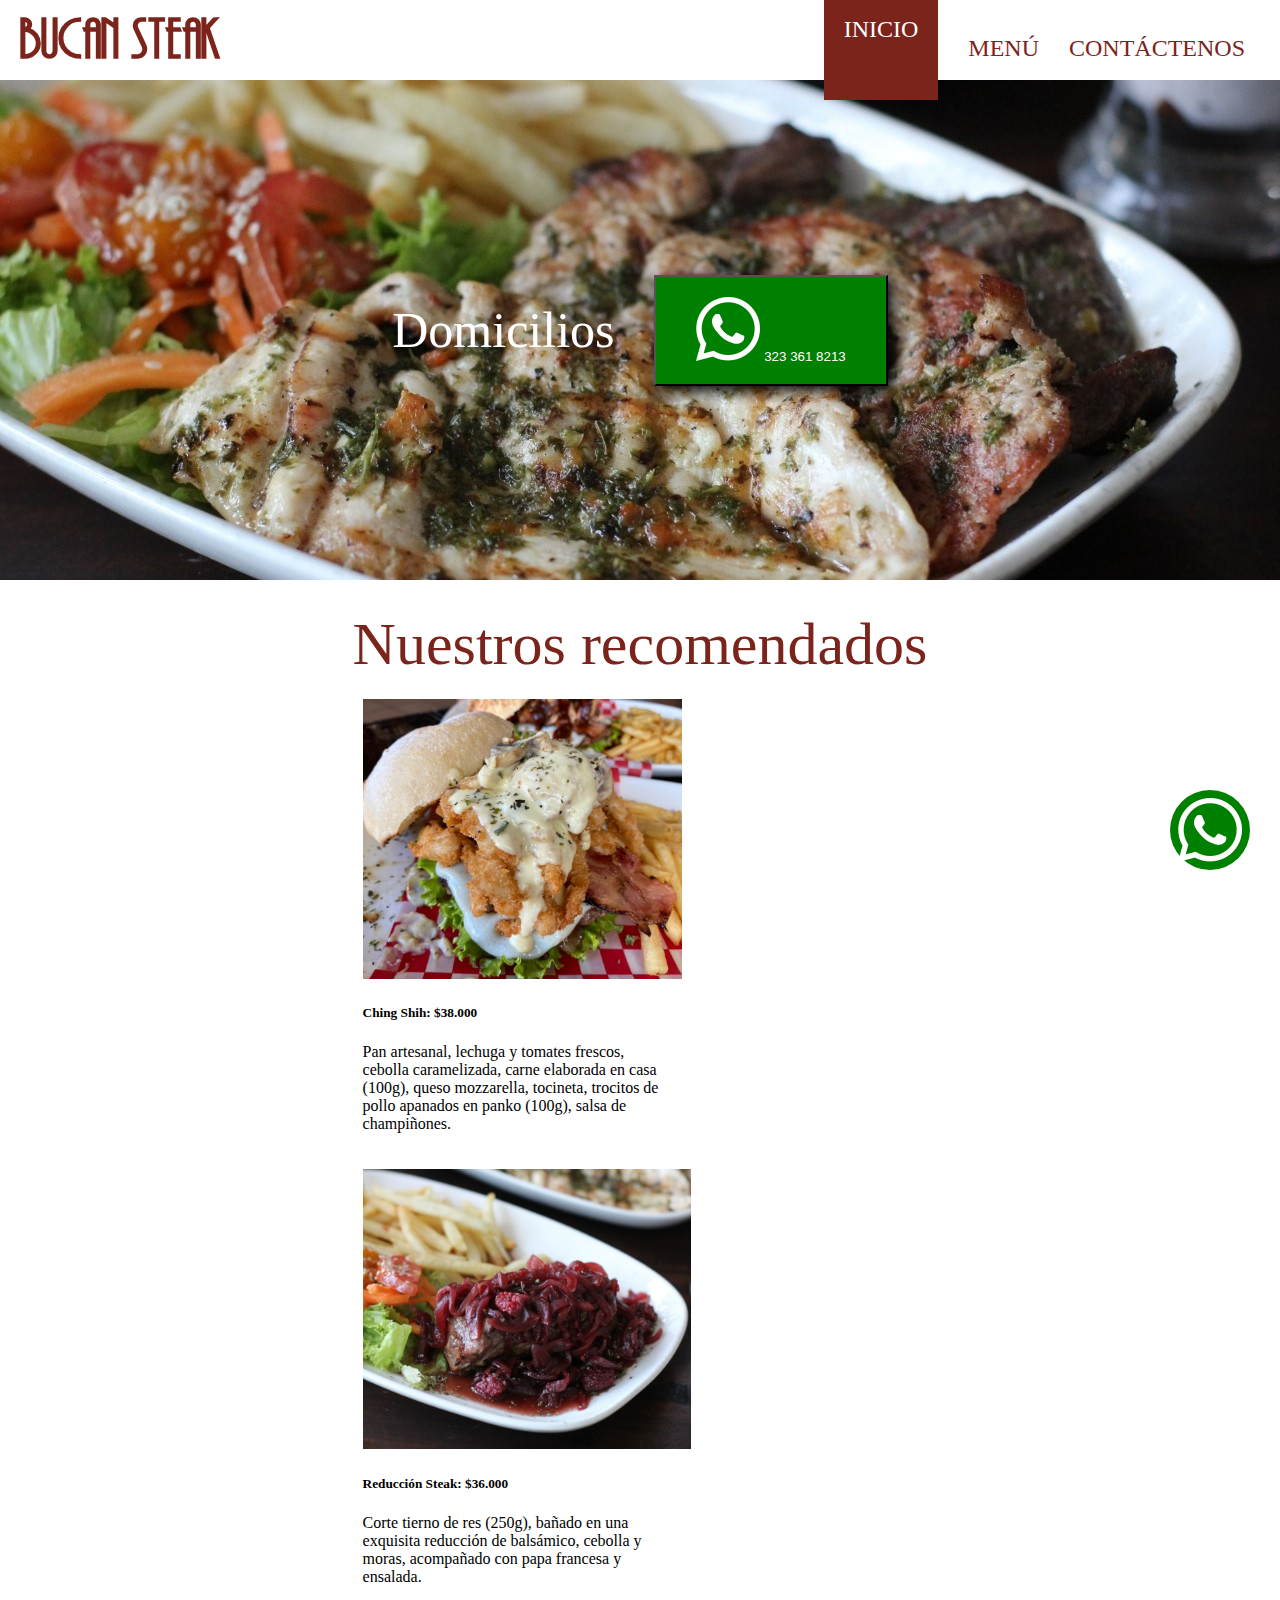
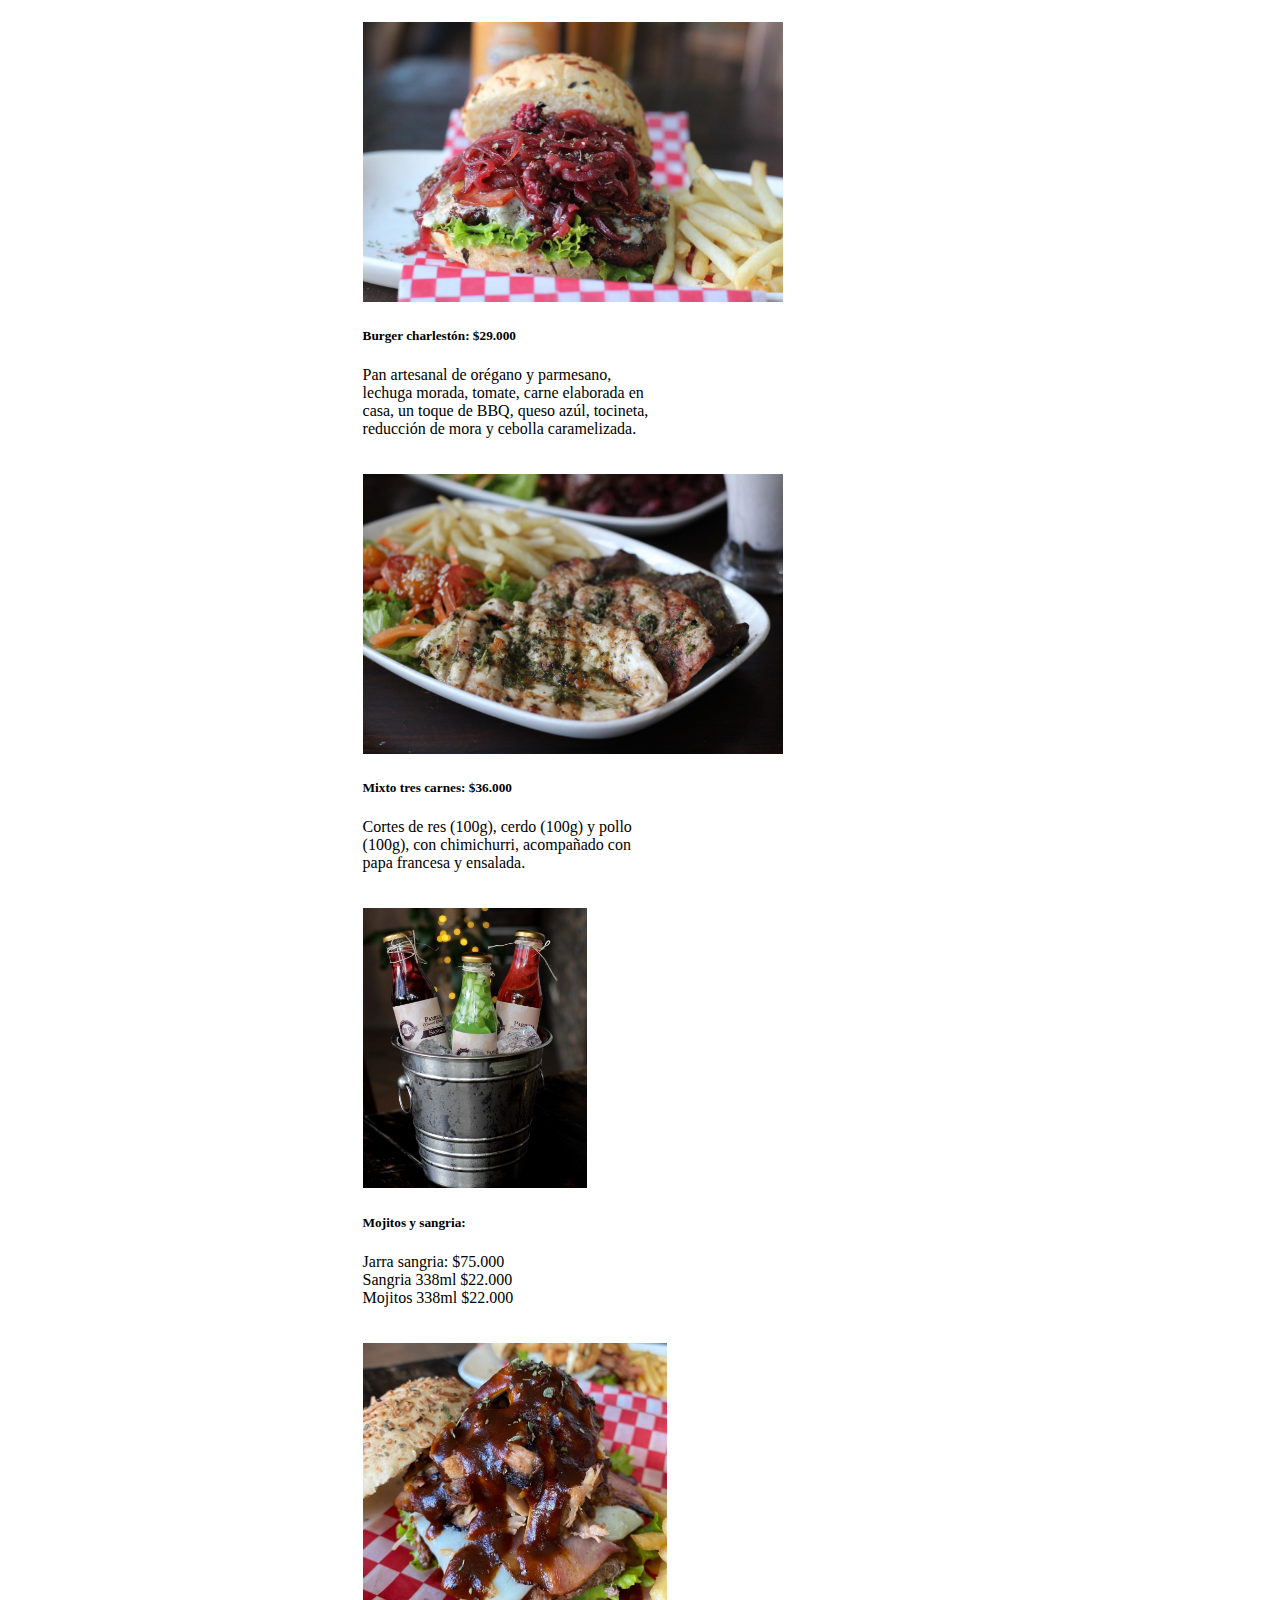
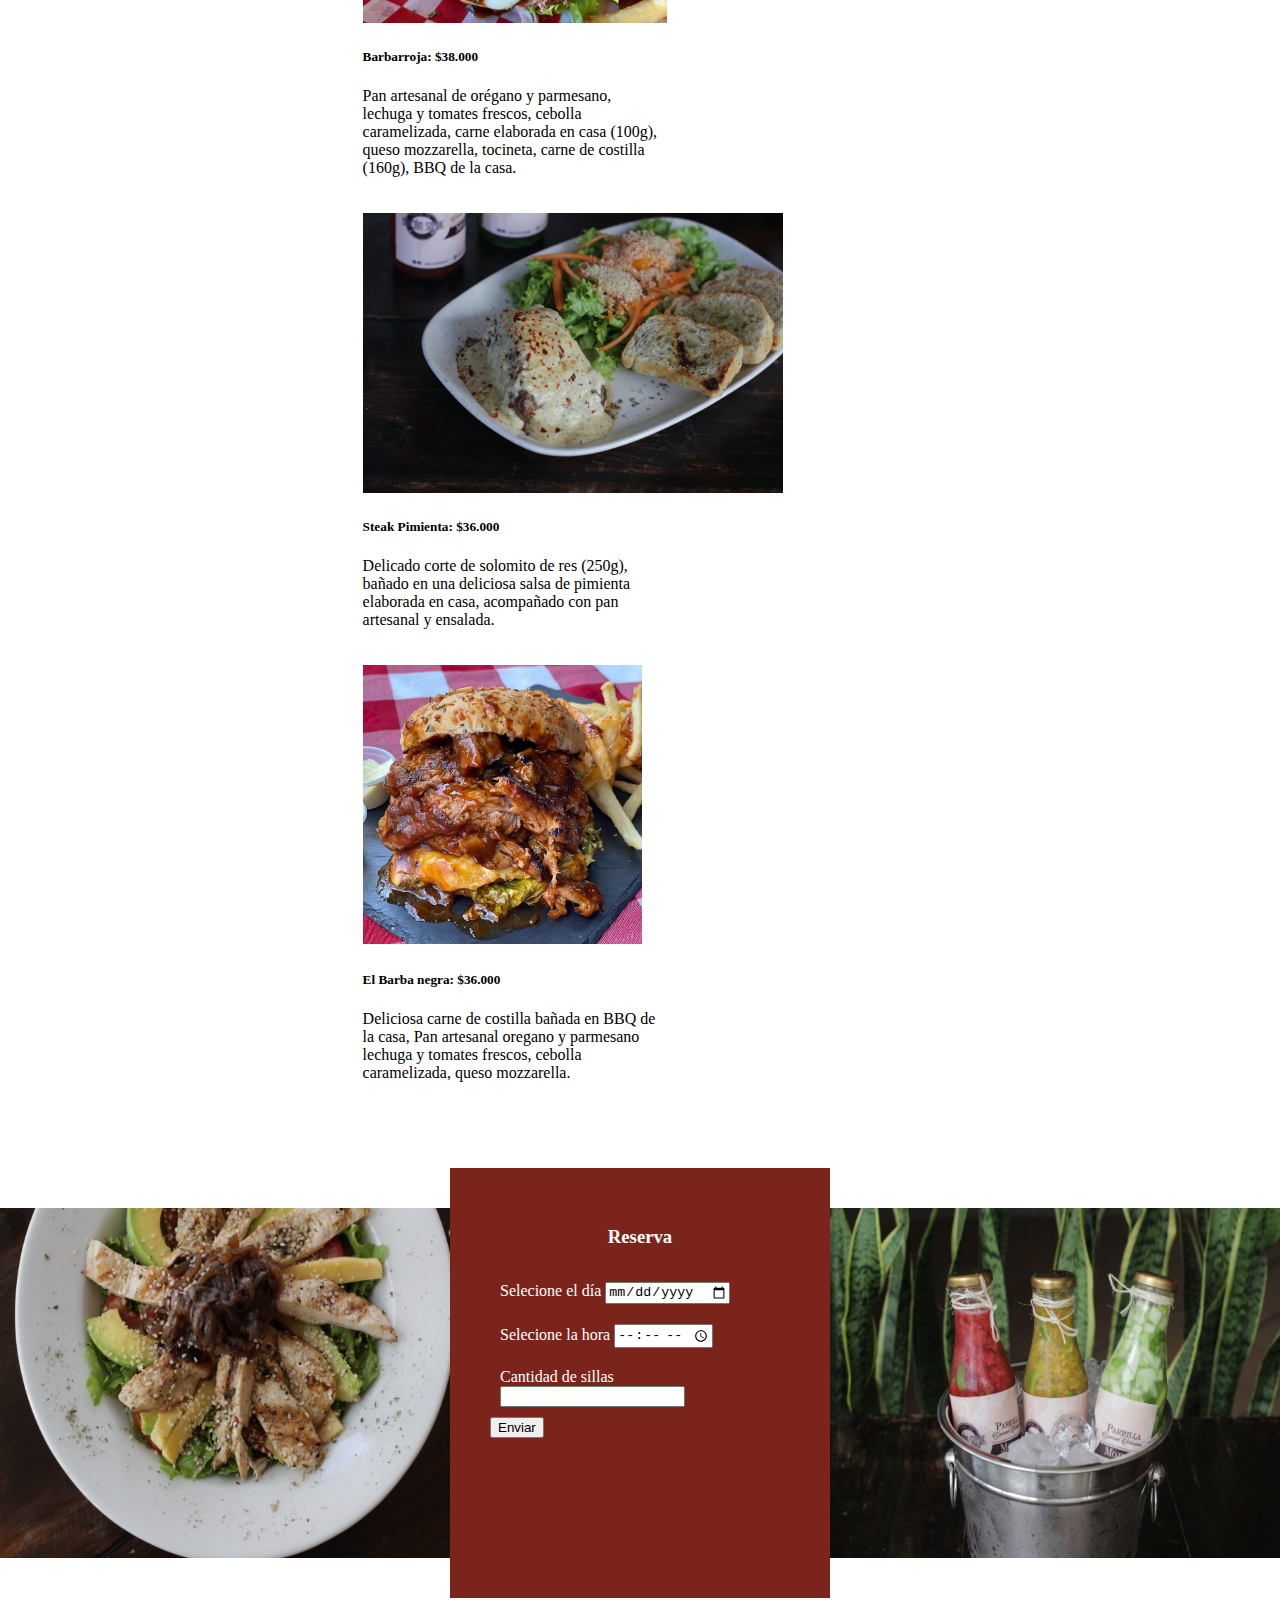
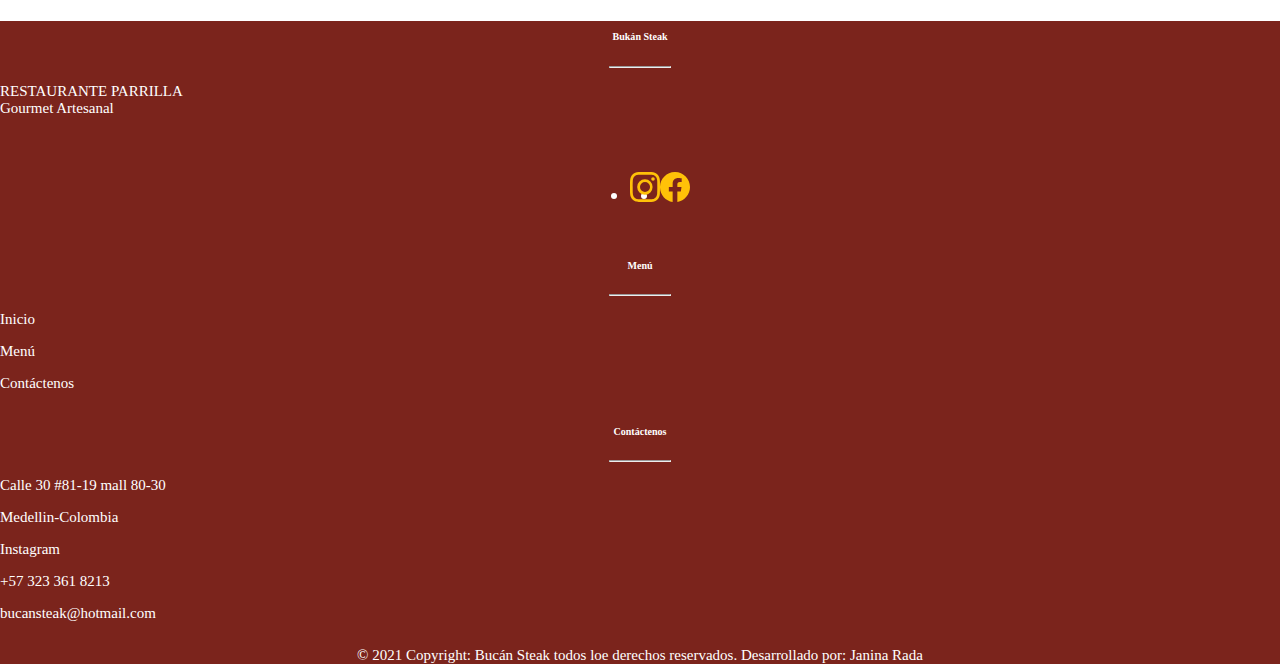
<file: index.html>
<!DOCTYPE html>
<html lang="es">

<head>
    <meta charset="UTF-8">
    <meta http-equiv="X-UA-Compatible" content="IE=edge">
    <meta name="viewport" content="width=device-width, initial-scale=1.0">
    <title>BucánSteak</title>
    <link href="https://cdn.jsdelivr.net/npm/bootstrap@5.1.3/dist/css/bootstrap.min.css" rel="stylesheet"
        integrity="sha384-1BmE4kWBq78iYhFldvKuhfTAU6auU8tT94WrHftjDbrCEXSU1oBoqyl2QvZ6jIW3" crossorigin="anonymous">

    <link rel="stylesheet" href="css/style.css">
</head>

<body>
    <header>
        <img onclick="clickMenu()" class="menu-mobile" src="./img/menu.png">
        <h3 class="logo">bucan steak</h3>
        <ul class="menu">
            <li class="menu-active"><a href="index.html">Inicio</a></li>
            <li><a href="menu.html">Menú</a></li>
            <li><a href="contacto.html">Contáctenos</a></li>
        </ul>
    </header>
    <div class="menu-mobile-options hide" id="menu-mobile">
        <ul>
            <li><a href="index.html">Inicio</a></li>
            <li><a href="menu.html">Menú</a></li>
            <li><a href="contacto.html">Contáctenos</a></li>
        </ul>
    </div>
    <section class="banner">
        <h3>Domicilios</h3>
        <button class="botonWhatsapp" onclick="domicilio()" href="">
            <img src="img/whatsapp.png" alt=""> 323 361 8213</button>
    </section>
    <div class="buttonWhatsapp" onclick="domicilio()" href="">
        
        <img  src="img/whatsapp.png" alt="">
    
</div>  

    <section class="container ">

        <div class="row">
            <h3 class="sub">Nuestros recomendados</h3>
            <div class="col-md-3 col-sm-12">
                <div class="card h-100">
                    <img src="img/img16.jpg" class="card-img-top" alt="...">
                    <div class="card-body">
                        <h5 class="card-title">Ching Shih: $38.000</h5>
                        <p class="card-text">Pan artesanal, lechuga y tomates frescos, cebolla caramelizada, carne
                            elaborada en casa (100g), queso mozzarella, tocineta, trocitos de pollo apanados en panko
                            (100g), salsa de champiñones.</p>
                    </div>
                </div>
            </div>
            <div class="col-md-3 col-sm-12">
                <div class="card h-100">
                    <img src="img/img13.jpg" class="card-img-top" alt="...">
                    <div class="card-body">
                        <h5 class="card-title">Reducción Steak: $36.000</h5>
                        <p class="card-text">Corte tierno de res (250g), bañado en una exquisita reducción de balsámico,
                            cebolla y moras, acompañado con papa francesa y ensalada.</p>
                    </div>
                </div>
            </div>
            <div class="col-md-3 col-sm-12">
                <div class="card h-100">
                    <img src="img/img4.jpg" class="card-img-top" alt="...">
                    <div class="card-body">
                        <h5 class="card-title">Burger charlestón: $29.000</h5>
                        <p class="card-text">Pan artesanal de orégano y parmesano, lechuga morada, tomate, carne
                            elaborada en casa, un toque de BBQ, queso azúl, tocineta, reducción de mora y cebolla
                            caramelizada. </p>
                    </div>
                </div>
            </div>
            <div class="col-md-3 col-sm-12">
                <div class="card h-100">
                    <img src="img/img7.jpg" class="card-img-top" alt="...">
                    <div class="card-body">
                        <h5 class="card-title">Mixto tres carnes: $36.000</h5>
                        <p class="card-text">Cortes de res (100g), cerdo (100g) y pollo (100g), con chimichurri,
                            acompañado con papa francesa y ensalada. </p>
                    </div>
                </div>
            </div>
            <div class="col-md-3 col-sm-12">
                <div class="card h-100">
                    <img src="img/img8.jpg" class="card-img-top" alt="...">
                    <div class="card-body">
                        <h5 class="card-title">Mojitos y sangria:</h5>
                        <p class="card-text">
                            Jarra sangria: $75.000 <br>
                            Sangria 338ml $22.000 <br>
                            Mojitos 338ml $22.000 <br>
                        </p>
                    </div>
                </div>
            </div>
            <div class="col-md-3 col-sm-12">
                <div class="card h-100">
                    <img src="img/img17.jpg" class="card-img-top" alt="...">
                    <div class="card-body">
                        <h5 class="card-title">Barbarroja: $38.000</h5>
                        <p class="card-text">Pan artesanal de orégano y parmesano, lechuga y tomates frescos, cebolla
                            caramelizada, carne elaborada en casa (100g), queso mozzarella, tocineta, carne de costilla
                            (160g), BBQ de la casa. </p>
                    </div>
                </div>
            </div>
            <div class="col-md-3 col-sm-12">
                <div class="card h-100">
                    <img src="img/img1.jpg" class="card-img-top" alt="...">
                    <div class="card-body">
                        <h5 class="card-title">Steak Pimienta: $36.000</h5>
                        <p class="card-text">Delicado corte de solomito de res (250g), bañado en una deliciosa salsa de
                            pimienta elaborada en casa, acompañado con pan artesanal y ensalada. </p>
                    </div>
                </div>
            </div>
            <div class="col-md-3 col-sm-12">
                <div class="card h-100">
                    <img src="img/img12.jpg" class="card-img-top" alt="...">
                    <div class="card-body">
                        <h5 class="card-title">El Barba negra: $36.000</h5>
                        <p class="card-text">Deliciosa carne de costilla bañada en BBQ de la casa, Pan artesanal oregano
                            y parmesano lechuga y tomates frescos, cebolla caramelizada, queso mozzarella.</p>
                    </div>
                </div>
            </div>
        </div>
    </section>
    

    <section class="cuadroDomicilio">
        <img class="imagen-domicilio" src="img/cook_01.jpg" alt="">
        <div class="cuadro ">
            <h3 class="reserva">Reserva</h3>
            <div class="row input">
                <label class="col-md-5" for="date">Selecione el día</label>
                <input class="col-md-7" type="date" id="date" class="">
            </div>
            <div class="row input">
                <label class="col-md-5" for="date">Selecione la hora</label>
                <input class="col-md-7" type="time" id="time" class="">
            </div>
            <div class="row input">
                <label class="col-md-5" for="number">Cantidad de sillas</label>
                <input class="col-md-7" type="number" id="number" class="">
            </div>
            <button onclick="enviarReserva()" class=" enviar btn btn-outline-warning btn-lg">Enviar</button>
        </div>
        <img class="imagen-domicilio" src="img/cook_02.jpg" alt="">
    </section>



   <!-- Footer -->
<footer class=" font-small ">  
    
    <div class=" text-center text-md-left mt-5">
  
      
      <div class=" row mt-3">
  
        
        <div class=" col-md-4 col-lg-4 col-xl-3 mx-auto mb-4">
  
          <!-- Content -->
          <h6 class=" container text-uppercase font-weight-bold">Bukán Steak</h6>
          <hr class="deep-purple accent-2 mb-4 mt-0 d-inline-block mx-auto" style="width: 60px;">
          <p>RESTAURANTE PARRILLA <BR> Gourmet Artesanal </p>
            <div class=" row container">
                <ul class=" redes container nav col-md-6 col-sm-12 justify-content-center list-unstyled d-flex">
                    
                    <li class="ms-3"><a class="" href="https://www.instagram.com/bucansteak/?hl=en"><svg class="bi" width="30" height="30">
                        <use xlink:href="#instagram" />  </svg></a></li>
                    <li class="ms-3"><a class="" href="https://es-la.facebook.com/BucanSteak/"><svg class="bi" width="30" height="30">
                        <use xlink:href="#facebook" /> </svg></a></li>
                    
                </ul>
            </div>        
  
        </div>       
  
        <!-- Grid column -->
        <div class=" menu-footer col-md-3 col-lg-2 col-xl-2 mx-auto mb-4">
  
          <!-- Links -->
          <h6 class="container text-uppercase font-weight-bold">Menú</h6>
          <hr class="deep-purple accent-2 mb-4 mt-0 d-inline-block mx-auto" style="width: 60px;">
          <p>
            <a href="index.html">Inicio</a>
          </p>
          <p>
            <a href="menu.html">Menú</a>
          </p>
          <p>
            <a href="contacto.html">Contáctenos</a>
          </p>  
        </div>
        
        <!-- Grid column -->
        <div class="  col-md-5 col-lg-3 col-xl-3 mx-auto mb-md-0 mb-4">
  
          <!-- Links -->
          <h6 class="container text-uppercase font-weight-bold">Contáctenos</h6>
          <hr class="deep-purple accent-2 mb-4 mt-0 d-inline-block mx-auto" style="width: 60px;">

          <p>
            <i class="fas fa-home mr-3"></i>Calle 30 #81-19 mall 80-30</p>
          <p>
            <i class="fas fa-home mr-3"></i>Medellin-Colombia</p>
          <p>
            <a  class="link" href="https://www.instagram.com/bucansteak/?hl=en">Instagram</a> </p>
            <p>
                <i class="fas fa-phone mr-3"></i> +57 323 361 8213</p>
          <p>
            <i class="fas fa-envelope mr-3"></i> bucansteak@hotmail.com</p>
        </div>     
  
      </div>  
    </div>  
  
    <!-- Copyright -->
    <div class="  container d-flex align-items-center">
     <div class="col-md-7 footer-copyright text-center py-3">© 2021 Copyright: Bucán Steak todos loe derechos reservados. Desarrollado por:
        <a class="link" href="#">  Janina Rada</a>     
    </div> 

   

   </div>  
  
  </footer>

  
 

    <svg xmlns="http://www.w3.org/2000/svg" style="display: none;">
        <symbol id="bootstrap" viewBox="0 0 118 94">
            <title>Bootstrap</title>
            <path fill-rule="evenodd" clip-rule="evenodd"
                d="M24.509 0c-6.733 0-11.715 5.893-11.492 12.284.214 6.14-.064 14.092-2.066 20.577C8.943 39.365 5.547 43.485 0 44.014v5.972c5.547.529 8.943 4.649 10.951 11.153 2.002 6.485 2.28 14.437 2.066 20.577C12.794 88.106 17.776 94 24.51 94H93.5c6.733 0 11.714-5.893 11.491-12.284-.214-6.14.064-14.092 2.066-20.577 2.009-6.504 5.396-10.624 10.943-11.153v-5.972c-5.547-.529-8.934-4.649-10.943-11.153-2.002-6.484-2.28-14.437-2.066-20.577C105.214 5.894 100.233 0 93.5 0H24.508zM80 57.863C80 66.663 73.436 72 62.543 72H44a2 2 0 01-2-2V24a2 2 0 012-2h18.437c9.083 0 15.044 4.92 15.044 12.474 0 5.302-4.01 10.049-9.119 10.88v.277C75.317 46.394 80 51.21 80 57.863zM60.521 28.34H49.948v14.934h8.905c6.884 0 10.68-2.772 10.68-7.727 0-4.643-3.264-7.207-9.012-7.207zM49.948 49.2v16.458H60.91c7.167 0 10.964-2.876 10.964-8.281 0-5.406-3.903-8.178-11.425-8.178H49.948z">
            </path>
        </symbol>
        <symbol id="facebook" viewBox="0 0 16 16">
            <path
                d="M16 8.049c0-4.446-3.582-8.05-8-8.05C3.58 0-.002 3.603-.002 8.05c0 4.017 2.926 7.347 6.75 7.951v-5.625h-2.03V8.05H6.75V6.275c0-2.017 1.195-3.131 3.022-3.131.876 0 1.791.157 1.791.157v1.98h-1.009c-.993 0-1.303.621-1.303 1.258v1.51h2.218l-.354 2.326H9.25V16c3.824-.604 6.75-3.934 6.75-7.951z" />
        </symbol>
        <symbol id="instagram" viewBox="0 0 16 16">
            <path
                d="M8 0C5.829 0 5.556.01 4.703.048 3.85.088 3.269.222 2.76.42a3.917 3.917 0 0 0-1.417.923A3.927 3.927 0 0 0 .42 2.76C.222 3.268.087 3.85.048 4.7.01 5.555 0 5.827 0 8.001c0 2.172.01 2.444.048 3.297.04.852.174 1.433.372 1.942.205.526.478.972.923 1.417.444.445.89.719 1.416.923.51.198 1.09.333 1.942.372C5.555 15.99 5.827 16 8 16s2.444-.01 3.298-.048c.851-.04 1.434-.174 1.943-.372a3.916 3.916 0 0 0 1.416-.923c.445-.445.718-.891.923-1.417.197-.509.332-1.09.372-1.942C15.99 10.445 16 10.173 16 8s-.01-2.445-.048-3.299c-.04-.851-.175-1.433-.372-1.941a3.926 3.926 0 0 0-.923-1.417A3.911 3.911 0 0 0 13.24.42c-.51-.198-1.092-.333-1.943-.372C10.443.01 10.172 0 7.998 0h.003zm-.717 1.442h.718c2.136 0 2.389.007 3.232.046.78.035 1.204.166 1.486.275.373.145.64.319.92.599.28.28.453.546.598.92.11.281.24.705.275 1.485.039.843.047 1.096.047 3.231s-.008 2.389-.047 3.232c-.035.78-.166 1.203-.275 1.485a2.47 2.47 0 0 1-.599.919c-.28.28-.546.453-.92.598-.28.11-.704.24-1.485.276-.843.038-1.096.047-3.232.047s-2.39-.009-3.233-.047c-.78-.036-1.203-.166-1.485-.276a2.478 2.478 0 0 1-.92-.598 2.48 2.48 0 0 1-.6-.92c-.109-.281-.24-.705-.275-1.485-.038-.843-.046-1.096-.046-3.233 0-2.136.008-2.388.046-3.231.036-.78.166-1.204.276-1.486.145-.373.319-.64.599-.92.28-.28.546-.453.92-.598.282-.11.705-.24 1.485-.276.738-.034 1.024-.044 2.515-.045v.002zm4.988 1.328a.96.96 0 1 0 0 1.92.96.96 0 0 0 0-1.92zm-4.27 1.122a4.109 4.109 0 1 0 0 8.217 4.109 4.109 0 0 0 0-8.217zm0 1.441a2.667 2.667 0 1 1 0 5.334 2.667 2.667 0 0 1 0-5.334z" />
        </symbol>
        <symbol id="twitter" viewBox="0 0 16 16">
            <path
                d="M5.026 15c6.038 0 9.341-5.003 9.341-9.334 0-.14 0-.282-.006-.422A6.685 6.685 0 0 0 16 3.542a6.658 6.658 0 0 1-1.889.518 3.301 3.301 0 0 0 1.447-1.817 6.533 6.533 0 0 1-2.087.793A3.286 3.286 0 0 0 7.875 6.03a9.325 9.325 0 0 1-6.767-3.429 3.289 3.289 0 0 0 1.018 4.382A3.323 3.323 0 0 1 .64 6.575v.045a3.288 3.288 0 0 0 2.632 3.218 3.203 3.203 0 0 1-.865.115 3.23 3.23 0 0 1-.614-.057 3.283 3.283 0 0 0 3.067 2.277A6.588 6.588 0 0 1 .78 13.58a6.32 6.32 0 0 1-.78-.045A9.344 9.344 0 0 0 5.026 15z" />
        </symbol>
    </svg>

    <script src="./js/app.js"></script>
</body>

</html>
</file>
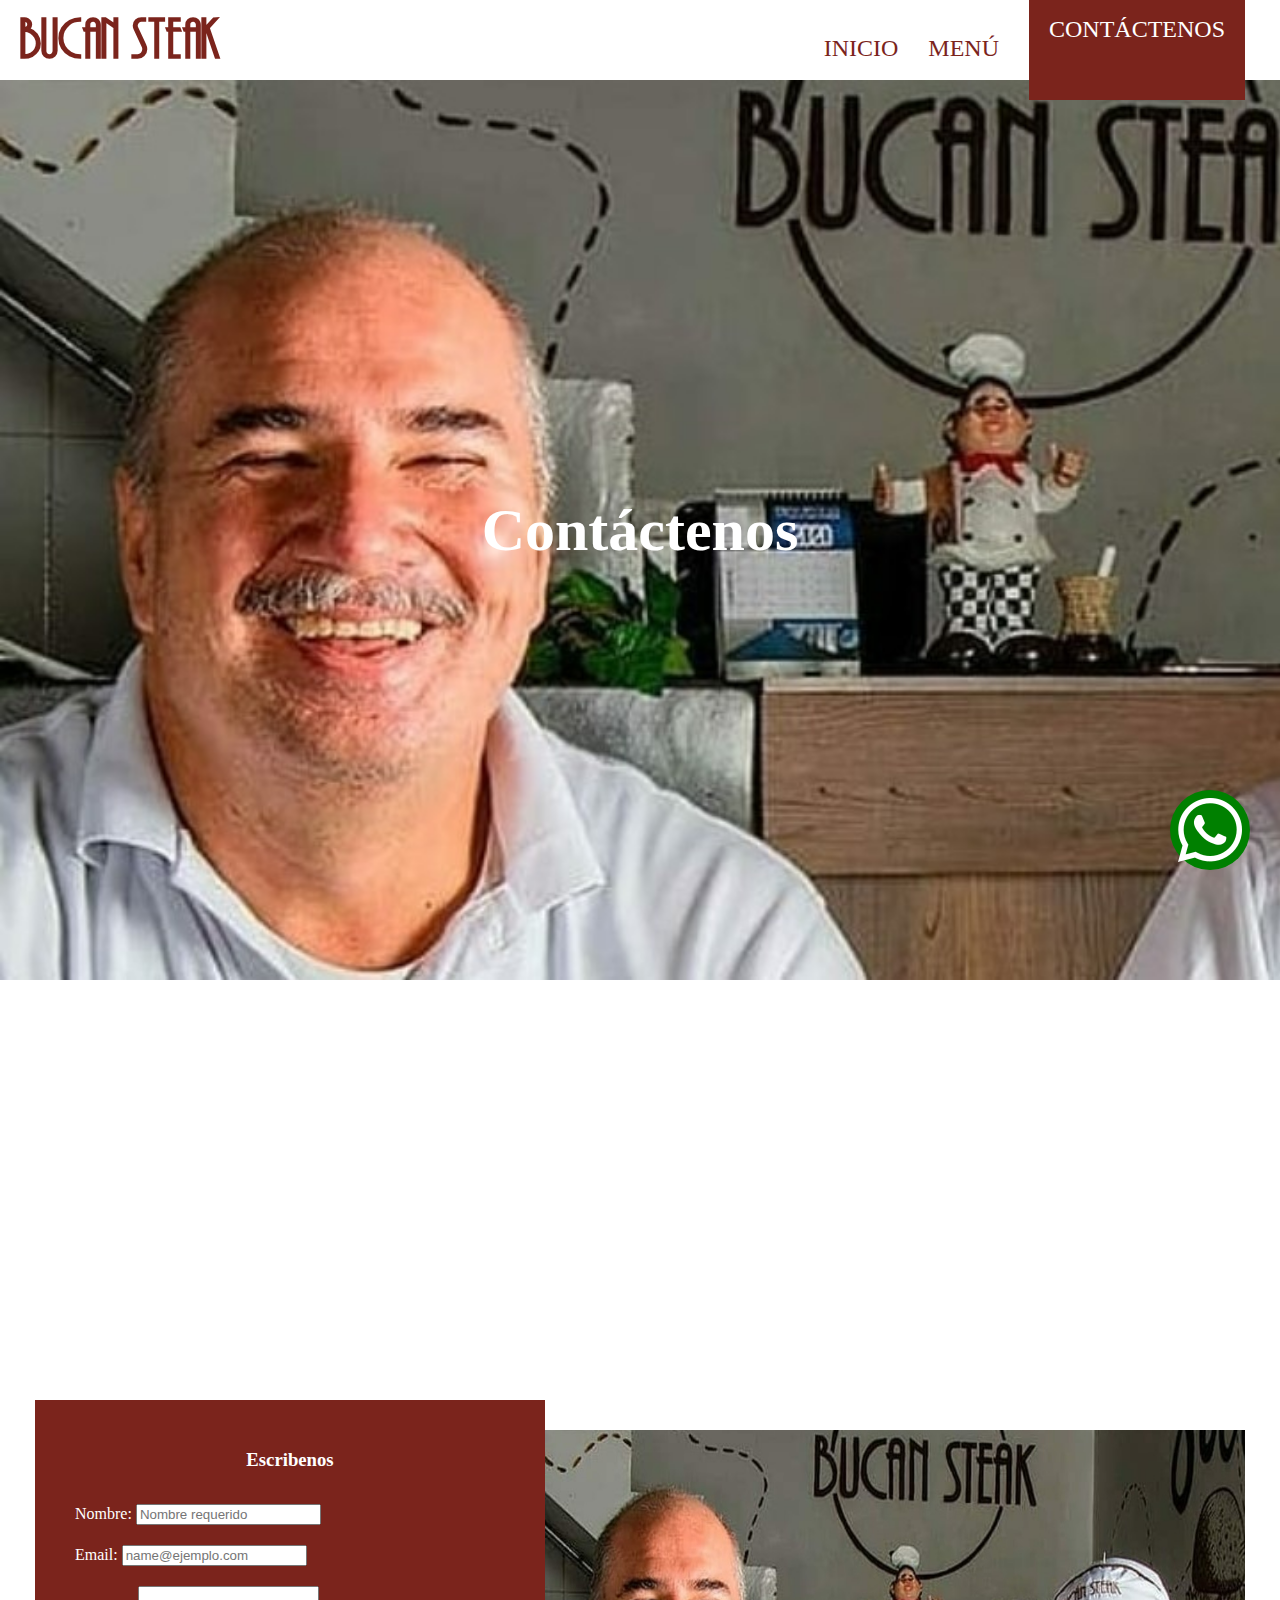
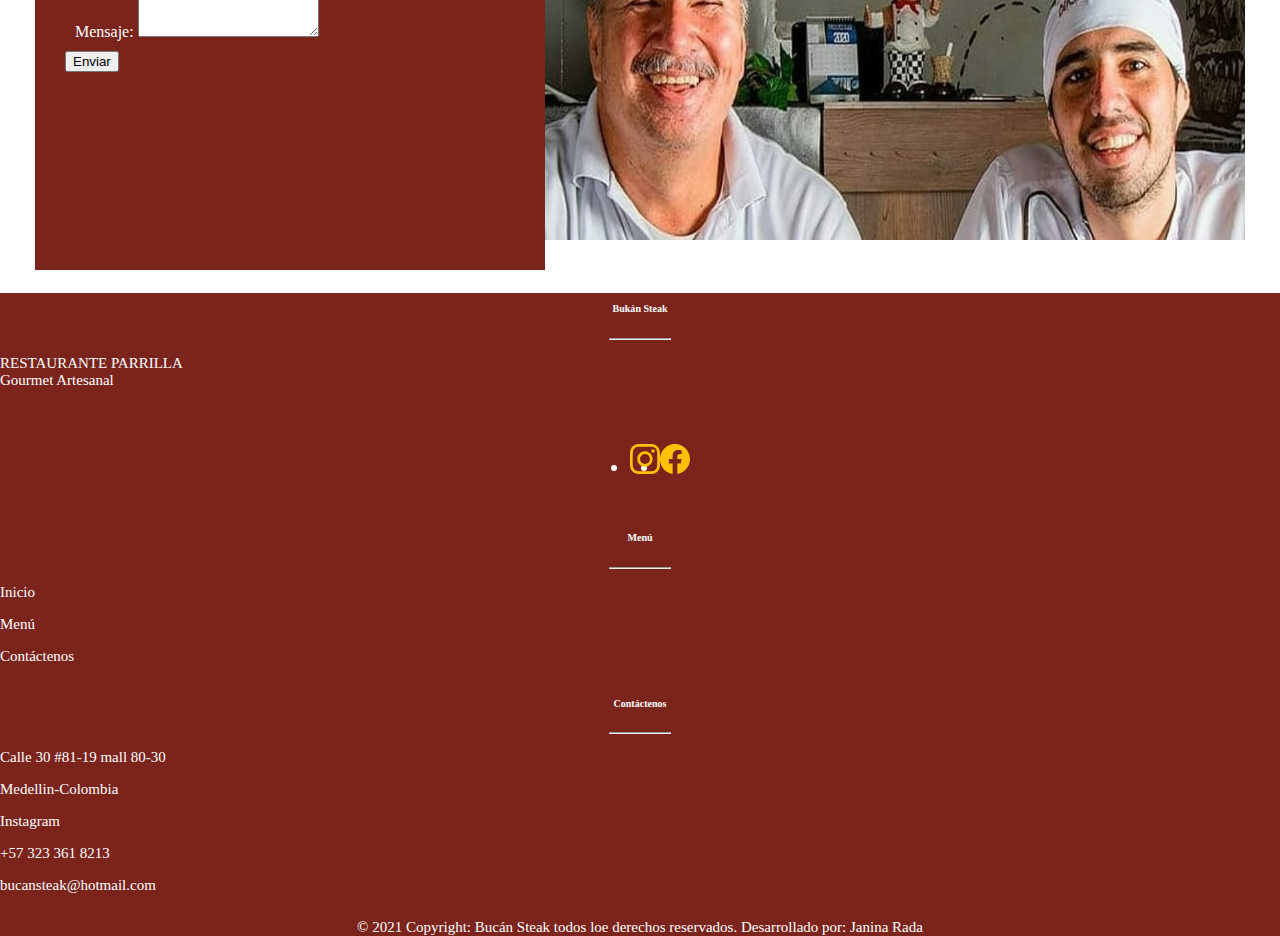
<file: contacto.html>
<!DOCTYPE html>
<html lang="es">

<head>
    <meta charset="UTF-8">
    <meta http-equiv="X-UA-Compatible" content="IE=edge">
    <meta name="viewport" content="width=device-width, initial-scale=1.0">
    <title>BucánSteak</title>
    <link href="https://cdn.jsdelivr.net/npm/bootstrap@5.1.3/dist/css/bootstrap.min.css" rel="stylesheet"
        integrity="sha384-1BmE4kWBq78iYhFldvKuhfTAU6auU8tT94WrHftjDbrCEXSU1oBoqyl2QvZ6jIW3" crossorigin="anonymous">

    <link rel="stylesheet" href="css/style.css">
</head>

<body>

    <header>
        <img onclick="clickMenu()" class="menu-mobile" src="./img/menu.png">
        <h3 class="logo">bucan steak</h3>
        <ul class="menu">
            <li><a href="index.html">Inicio</a></li>
            <li><a href="menu.html">Menú</a></li>
            <li class="menu-active"><a href="contacto.html">Contáctenos</a></li>
        </ul>
    </header>
    <div class="menu-mobile-options hide" id="menu-mobile">
        <ul >
            <li><a href="index.html">Inicio</a></li>
            <li><a href="menu.html">Menú</a></li>
            <li><a href="contacto.html">Contáctenos</a></li>
        </ul>
    </div>

    <section class="banner-contactenos">
        <h3>Contáctenos</h3>     
    </section>
    <div class=""></div>
    <div class="buttonWhatsapp" onclick="domicilio()" href="">
        
            <img  src="img/whatsapp.png" alt="">
        
    </div>  

    <iframe class="col-12 col-md-9 container" src="https://www.google.com/maps/embed?pb=!1m18!1m12!1m3!1d3250.5639897151136!2d-75.60361465223907!3d6.230898749867439!2m3!1f0!2f0!3f0!3m2!1i1024!2i768!4f13.1!3m3!1m2!1s0x8e44299488afef65%3A0x7e99f890b10b48e1!2sMall%2080-30!5e0!3m2!1sen!2sco!4v1636469351516!5m2!1sen!2sco" width="100%" height="350" style="border:0;" allowfullscreen="" loading="lazy"></iframe>

    <div class="w-100 mb-4"></div>

    <section class="contacto">             
     <div class="form-contactos">
        <h3 class="reserva" >Escribenos</h3> 
        <div class="row input">
            <label class="col-md-5"  for="formGroupExampleInput">Nombre:</label>
            <input class="col-md-7" type="text" id="nombre" placeholder="Nombre requerido">
        </div>
        <div class="row input">
            <label class="col-md-5" for="exampleFormControlInput1">Email:</label>
            <input class="col-md-7" type="email" id="email" placeholder="name@ejemplo.com">
        </div>            
        <div class="row input">
            <label class="col-md-5" for="exampleFormControlTextarea1">Mensaje:</label>
            <textarea class="col-md-7"  id="dejarMensajes" rows="3"></textarea>
        </div>
        <button onclick="contacto()" class=" enviar btn btn-outline-warning btn-lg">Enviar</button>
     </div>
     <img class="contactos-img" src="img/banner-contacto.jpg" alt=""> 
        
    </section>

    <div class="w-100 mb-4"></div>      

    <footer class=" font-small ">  
    
        <div class=" text-center text-md-left mt-5">
      
          
          <div class=" row mt-3">
      
            
            <div class=" col-md-4 col-lg-4 col-xl-3 mx-auto mb-4">
      
              <!-- Content -->
              <h6 class=" container text-uppercase font-weight-bold">Bukán Steak</h6>
              <hr class="deep-purple accent-2 mb-4 mt-0 d-inline-block mx-auto" style="width: 60px;">
              <p>RESTAURANTE PARRILLA <BR> Gourmet Artesanal </p>
                <div class=" row container">
                    <ul class=" redes container nav col-md-6 col-sm-12 justify-content-center list-unstyled d-flex">
                        
                        <li class="ms-3"><a class="" href="https://www.instagram.com/bucansteak/?hl=en"><svg class="bi" width="30" height="30">
                            <use xlink:href="#instagram" />  </svg></a></li>
                        <li class="ms-3"><a class="" href="https://es-la.facebook.com/BucanSteak/"><svg class="bi" width="30" height="30">
                            <use xlink:href="#facebook" /> </svg></a></li>
                        
                    </ul>
                </div>        
      
            </div>       
      
            <!-- Grid column -->
            <div class=" menu-footer col-md-3 col-lg-2 col-xl-2 mx-auto mb-4">
      
              <!-- Links -->
              <h6 class="container text-uppercase font-weight-bold">Menú</h6>
              <hr class="deep-purple accent-2 mb-4 mt-0 d-inline-block mx-auto" style="width: 60px;">
              <p>
                <a href="index.html">Inicio</a>
              </p>
              <p>
                <a href="menu.html">Menú</a>
              </p>
              <p>
                <a href="contacto.html">Contáctenos</a>
              </p>  
            </div>
            
            <!-- Grid column -->
            <div class="  col-md-5 col-lg-3 col-xl-3 mx-auto mb-md-0 mb-4">
      
              <!-- Links -->
              <h6 class="container text-uppercase font-weight-bold">Contáctenos</h6>
              <hr class="deep-purple accent-2 mb-4 mt-0 d-inline-block mx-auto" style="width: 60px;">
    
              <p>
                <i class="fas fa-home mr-3"></i>Calle 30 #81-19 mall 80-30</p>
              <p>
                <i class="fas fa-home mr-3"></i>Medellin-Colombia</p>
              <p>
                <a  class="link" href="https://www.instagram.com/bucansteak/?hl=en">Instagram</a> </p>
                <p>
                    <i class="fas fa-phone mr-3"></i> +57 323 361 8213</p>
              <p>
                <i class="fas fa-envelope mr-3"></i> bucansteak@hotmail.com</p>
            </div>     
      
          </div>  
        </div>  
      
        <!-- Copyright -->
        <div class="  container d-flex align-items-center">
         <div class="col-md-7 footer-copyright text-center py-3">© 2021 Copyright: Bucán Steak todos loe derechos reservados. Desarrollado por:
            <a class="link" href="#">  Janina Rada</a>     
        </div> 
    
       
    
       </div>  
      
      </footer>

    <svg xmlns="http://www.w3.org/2000/svg" style="display: none;">
        <symbol id="bootstrap" viewBox="0 0 118 94">
            <title>Bootstrap</title>
            <path fill-rule="evenodd" clip-rule="evenodd"
                d="M24.509 0c-6.733 0-11.715 5.893-11.492 12.284.214 6.14-.064 14.092-2.066 20.577C8.943 39.365 5.547 43.485 0 44.014v5.972c5.547.529 8.943 4.649 10.951 11.153 2.002 6.485 2.28 14.437 2.066 20.577C12.794 88.106 17.776 94 24.51 94H93.5c6.733 0 11.714-5.893 11.491-12.284-.214-6.14.064-14.092 2.066-20.577 2.009-6.504 5.396-10.624 10.943-11.153v-5.972c-5.547-.529-8.934-4.649-10.943-11.153-2.002-6.484-2.28-14.437-2.066-20.577C105.214 5.894 100.233 0 93.5 0H24.508zM80 57.863C80 66.663 73.436 72 62.543 72H44a2 2 0 01-2-2V24a2 2 0 012-2h18.437c9.083 0 15.044 4.92 15.044 12.474 0 5.302-4.01 10.049-9.119 10.88v.277C75.317 46.394 80 51.21 80 57.863zM60.521 28.34H49.948v14.934h8.905c6.884 0 10.68-2.772 10.68-7.727 0-4.643-3.264-7.207-9.012-7.207zM49.948 49.2v16.458H60.91c7.167 0 10.964-2.876 10.964-8.281 0-5.406-3.903-8.178-11.425-8.178H49.948z">
            </path>
        </symbol>
        <symbol id="facebook" viewBox="0 0 16 16">
            <path
                d="M16 8.049c0-4.446-3.582-8.05-8-8.05C3.58 0-.002 3.603-.002 8.05c0 4.017 2.926 7.347 6.75 7.951v-5.625h-2.03V8.05H6.75V6.275c0-2.017 1.195-3.131 3.022-3.131.876 0 1.791.157 1.791.157v1.98h-1.009c-.993 0-1.303.621-1.303 1.258v1.51h2.218l-.354 2.326H9.25V16c3.824-.604 6.75-3.934 6.75-7.951z" />
        </symbol>
        <symbol id="instagram" viewBox="0 0 16 16">
            <path
                d="M8 0C5.829 0 5.556.01 4.703.048 3.85.088 3.269.222 2.76.42a3.917 3.917 0 0 0-1.417.923A3.927 3.927 0 0 0 .42 2.76C.222 3.268.087 3.85.048 4.7.01 5.555 0 5.827 0 8.001c0 2.172.01 2.444.048 3.297.04.852.174 1.433.372 1.942.205.526.478.972.923 1.417.444.445.89.719 1.416.923.51.198 1.09.333 1.942.372C5.555 15.99 5.827 16 8 16s2.444-.01 3.298-.048c.851-.04 1.434-.174 1.943-.372a3.916 3.916 0 0 0 1.416-.923c.445-.445.718-.891.923-1.417.197-.509.332-1.09.372-1.942C15.99 10.445 16 10.173 16 8s-.01-2.445-.048-3.299c-.04-.851-.175-1.433-.372-1.941a3.926 3.926 0 0 0-.923-1.417A3.911 3.911 0 0 0 13.24.42c-.51-.198-1.092-.333-1.943-.372C10.443.01 10.172 0 7.998 0h.003zm-.717 1.442h.718c2.136 0 2.389.007 3.232.046.78.035 1.204.166 1.486.275.373.145.64.319.92.599.28.28.453.546.598.92.11.281.24.705.275 1.485.039.843.047 1.096.047 3.231s-.008 2.389-.047 3.232c-.035.78-.166 1.203-.275 1.485a2.47 2.47 0 0 1-.599.919c-.28.28-.546.453-.92.598-.28.11-.704.24-1.485.276-.843.038-1.096.047-3.232.047s-2.39-.009-3.233-.047c-.78-.036-1.203-.166-1.485-.276a2.478 2.478 0 0 1-.92-.598 2.48 2.48 0 0 1-.6-.92c-.109-.281-.24-.705-.275-1.485-.038-.843-.046-1.096-.046-3.233 0-2.136.008-2.388.046-3.231.036-.78.166-1.204.276-1.486.145-.373.319-.64.599-.92.28-.28.546-.453.92-.598.282-.11.705-.24 1.485-.276.738-.034 1.024-.044 2.515-.045v.002zm4.988 1.328a.96.96 0 1 0 0 1.92.96.96 0 0 0 0-1.92zm-4.27 1.122a4.109 4.109 0 1 0 0 8.217 4.109 4.109 0 0 0 0-8.217zm0 1.441a2.667 2.667 0 1 1 0 5.334 2.667 2.667 0 0 1 0-5.334z" />
        </symbol>
        <symbol id="twitter" viewBox="0 0 16 16">
            <path
                d="M5.026 15c6.038 0 9.341-5.003 9.341-9.334 0-.14 0-.282-.006-.422A6.685 6.685 0 0 0 16 3.542a6.658 6.658 0 0 1-1.889.518 3.301 3.301 0 0 0 1.447-1.817 6.533 6.533 0 0 1-2.087.793A3.286 3.286 0 0 0 7.875 6.03a9.325 9.325 0 0 1-6.767-3.429 3.289 3.289 0 0 0 1.018 4.382A3.323 3.323 0 0 1 .64 6.575v.045a3.288 3.288 0 0 0 2.632 3.218 3.203 3.203 0 0 1-.865.115 3.23 3.23 0 0 1-.614-.057 3.283 3.283 0 0 0 3.067 2.277A6.588 6.588 0 0 1 .78 13.58a6.32 6.32 0 0 1-.78-.045A9.344 9.344 0 0 0 5.026 15z" />
        </symbol>
    </svg>
    
    <script src="js/app.js"></script>
</body>

</html>
</file>
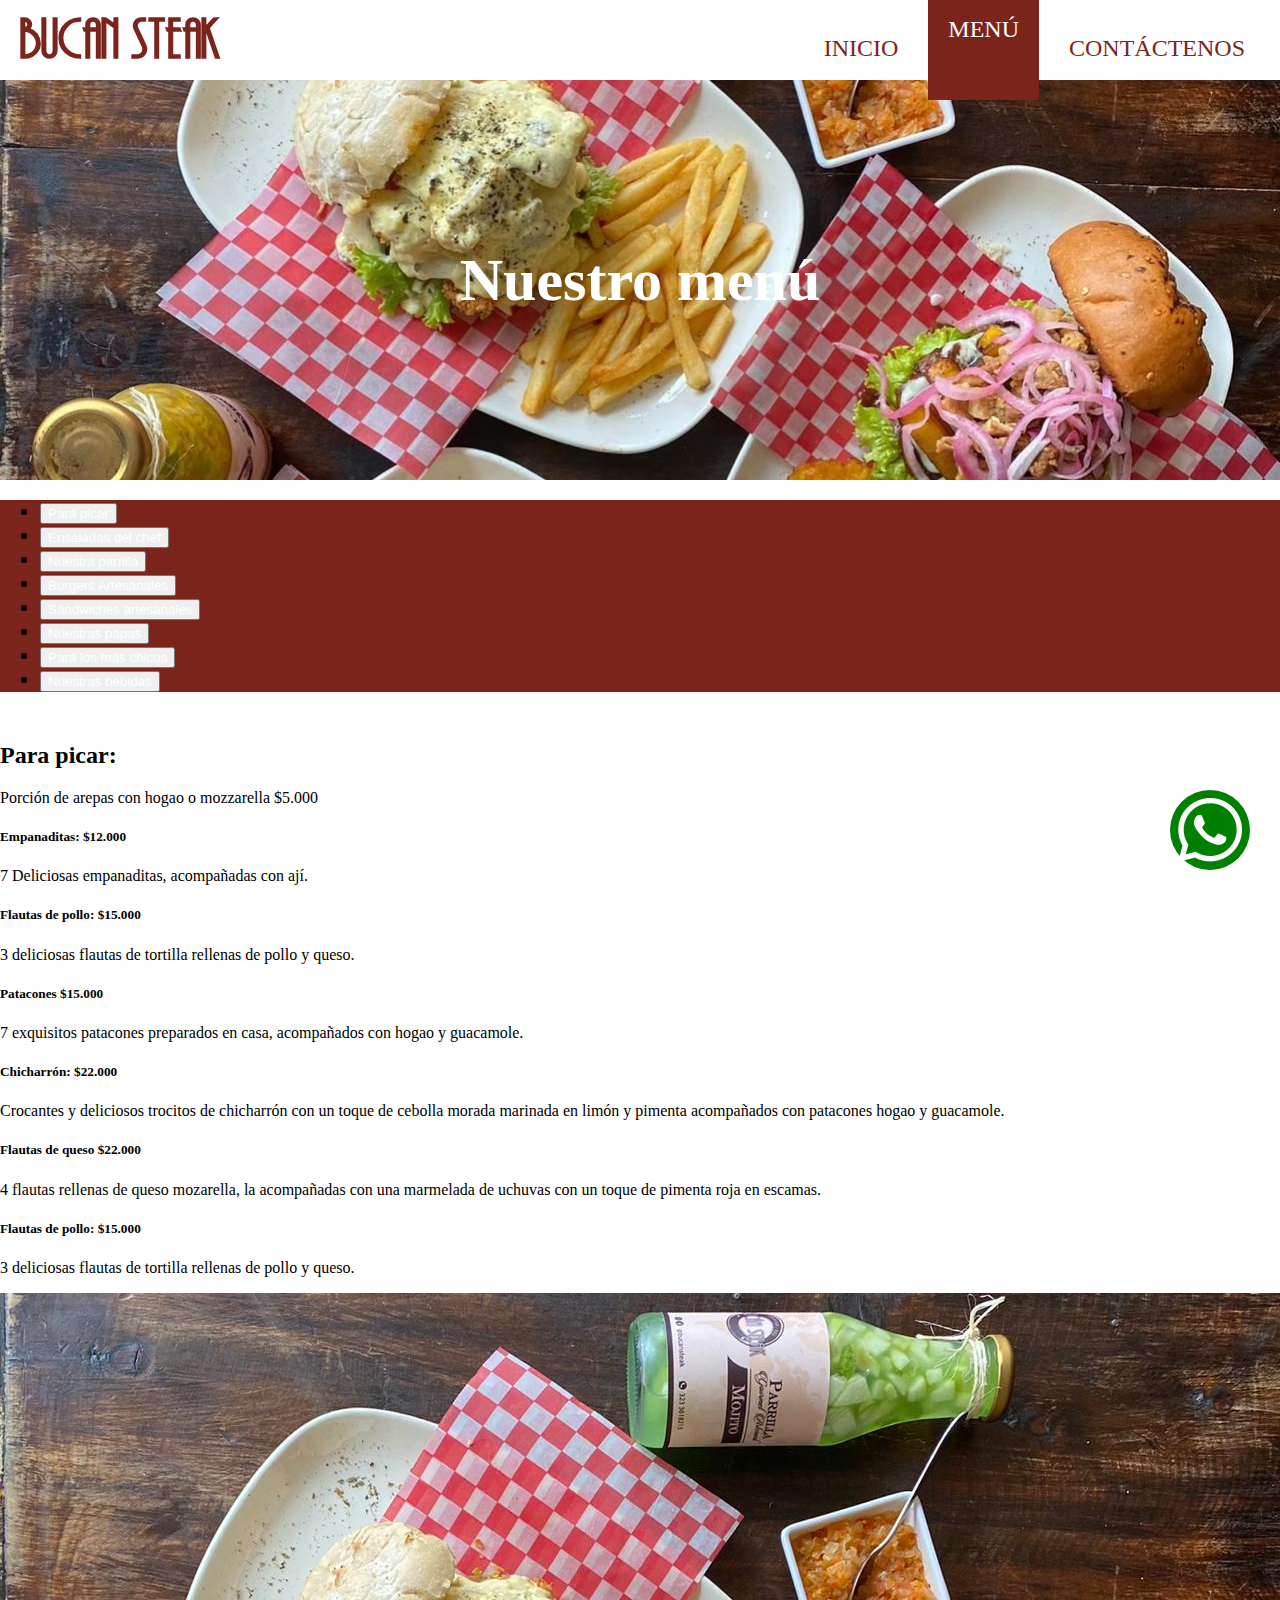
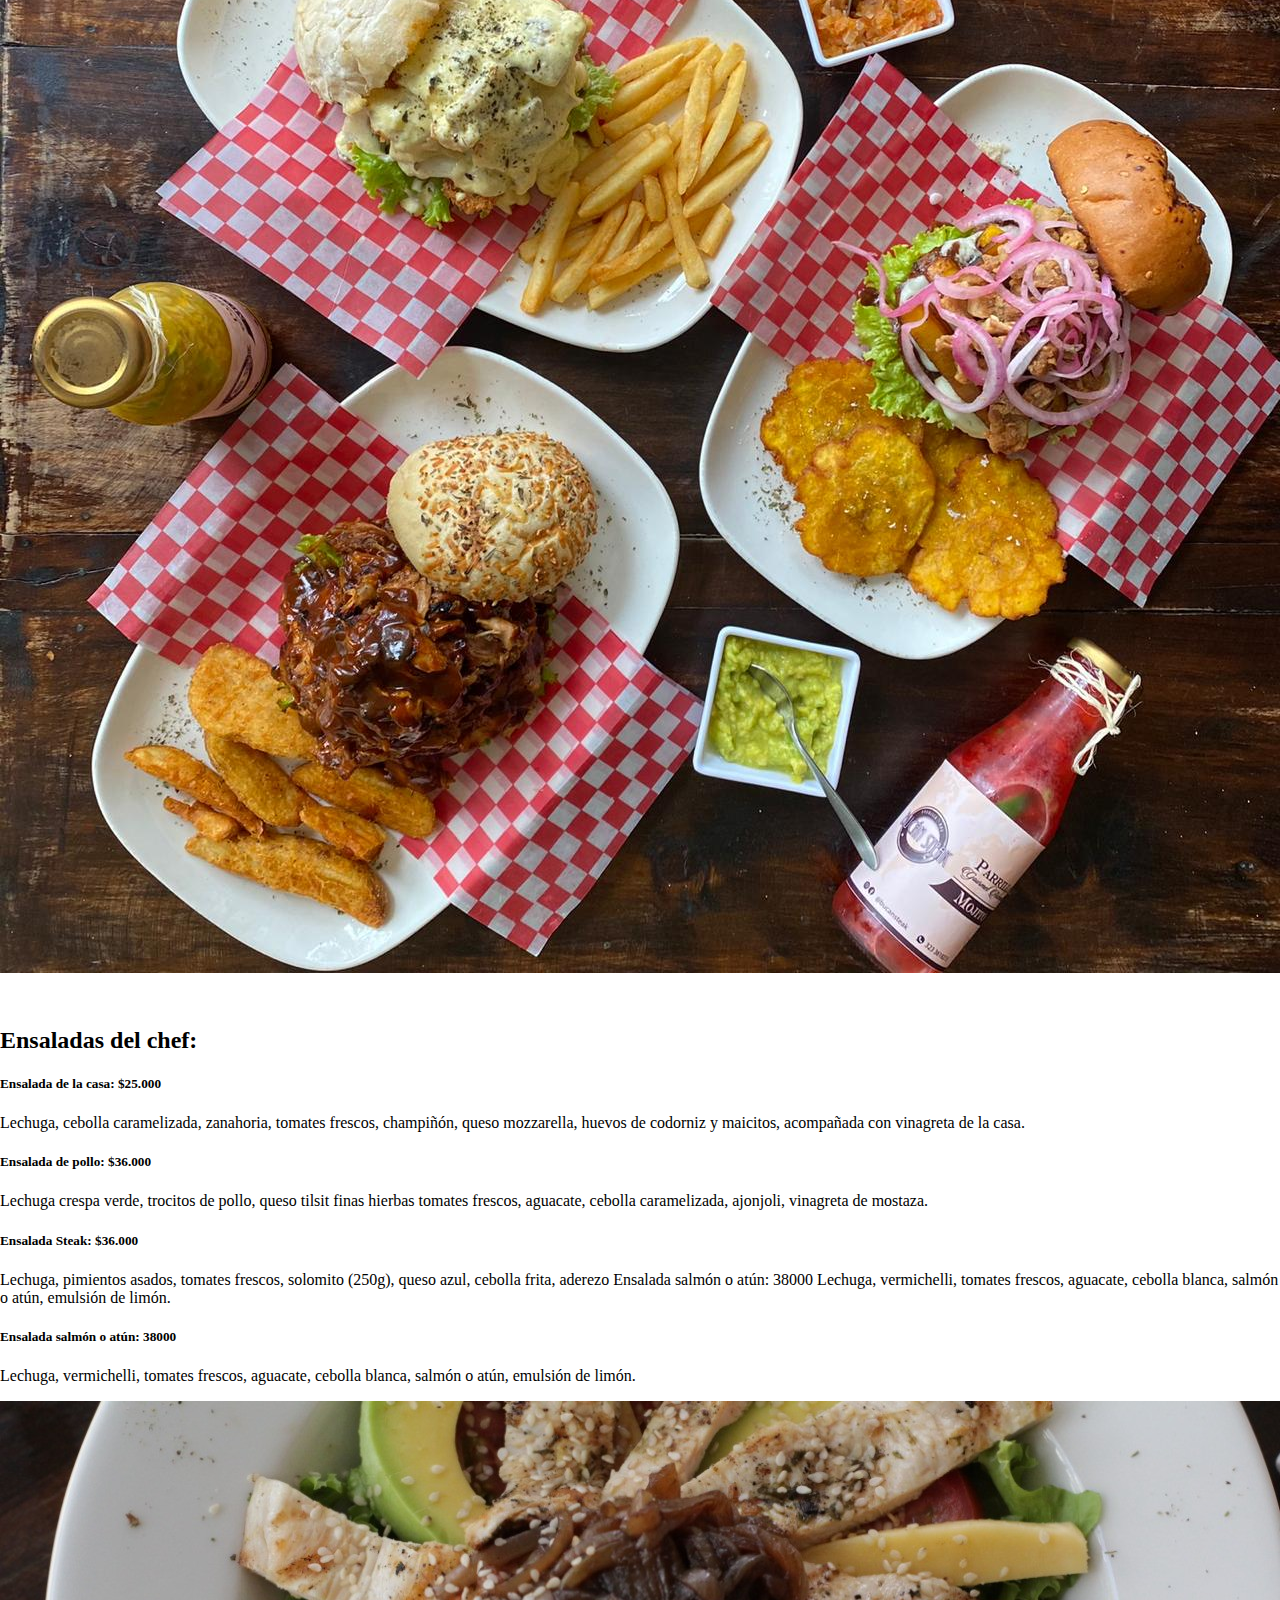
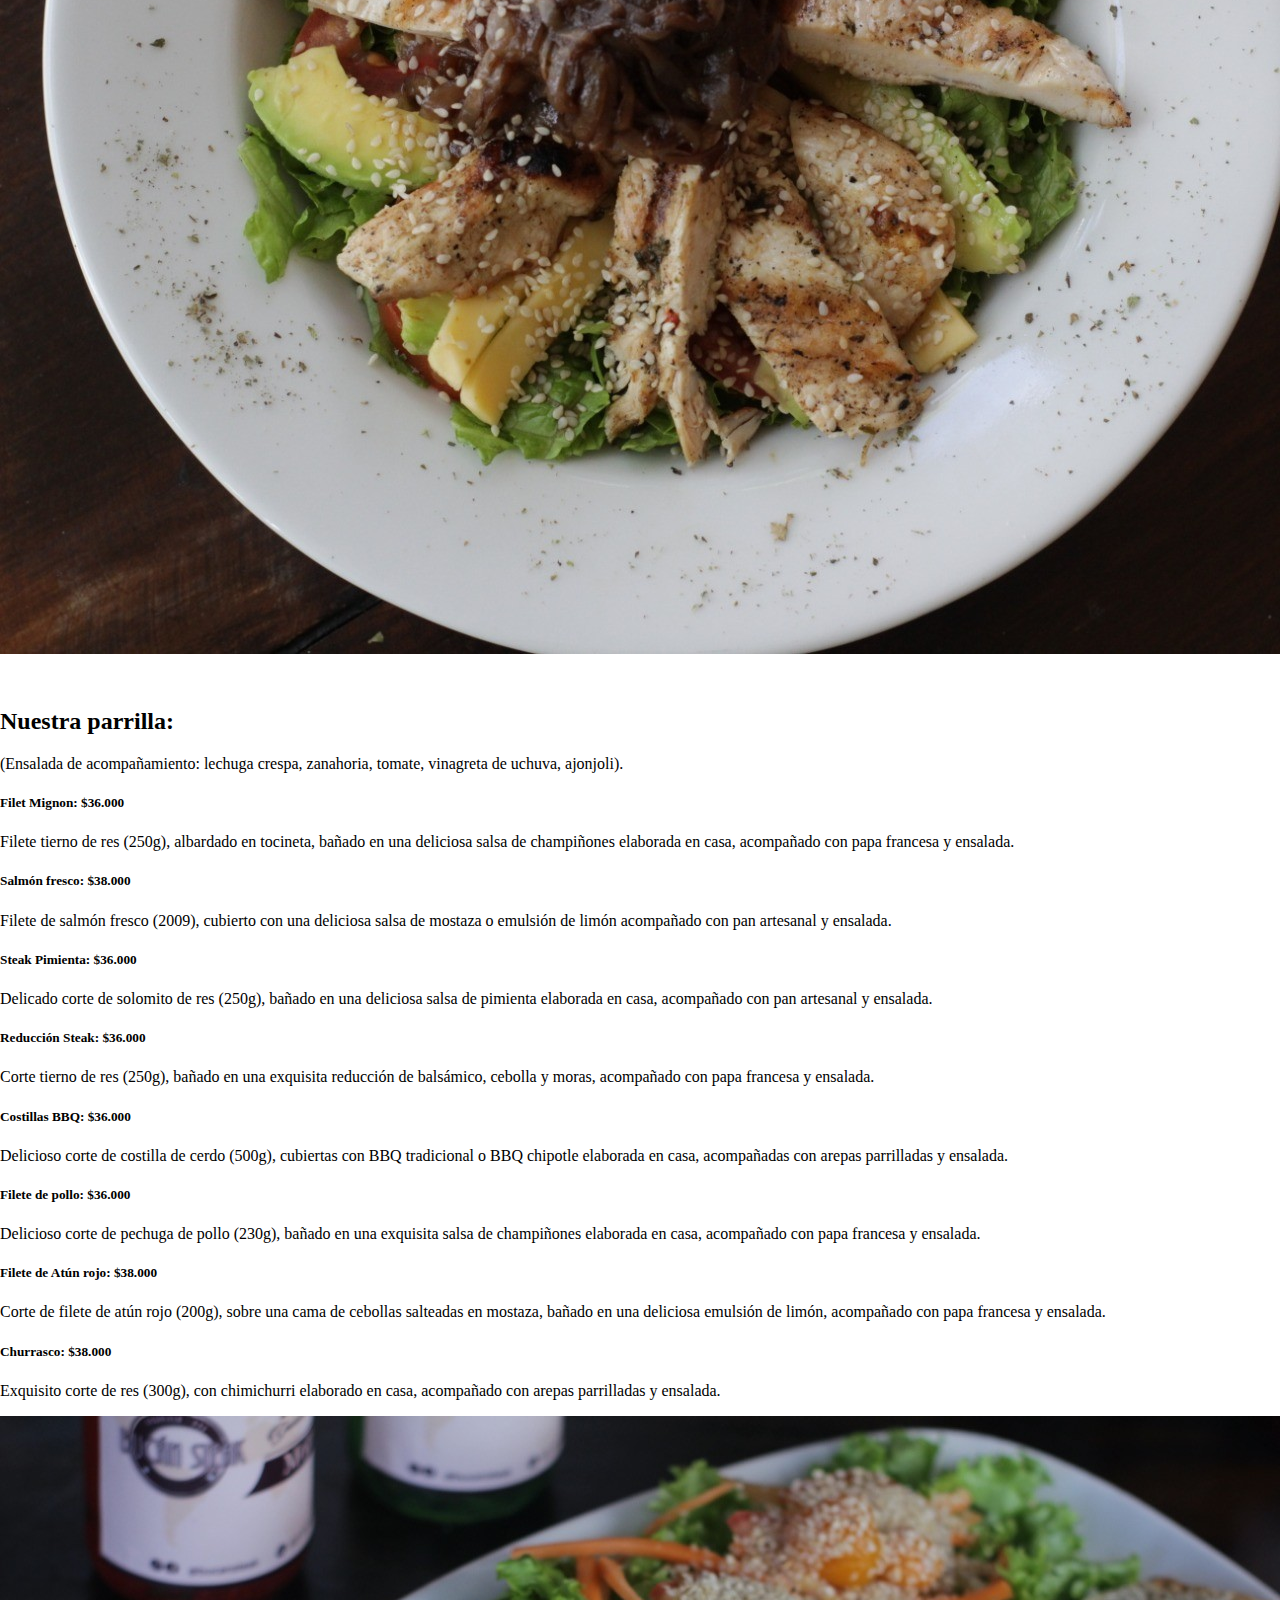
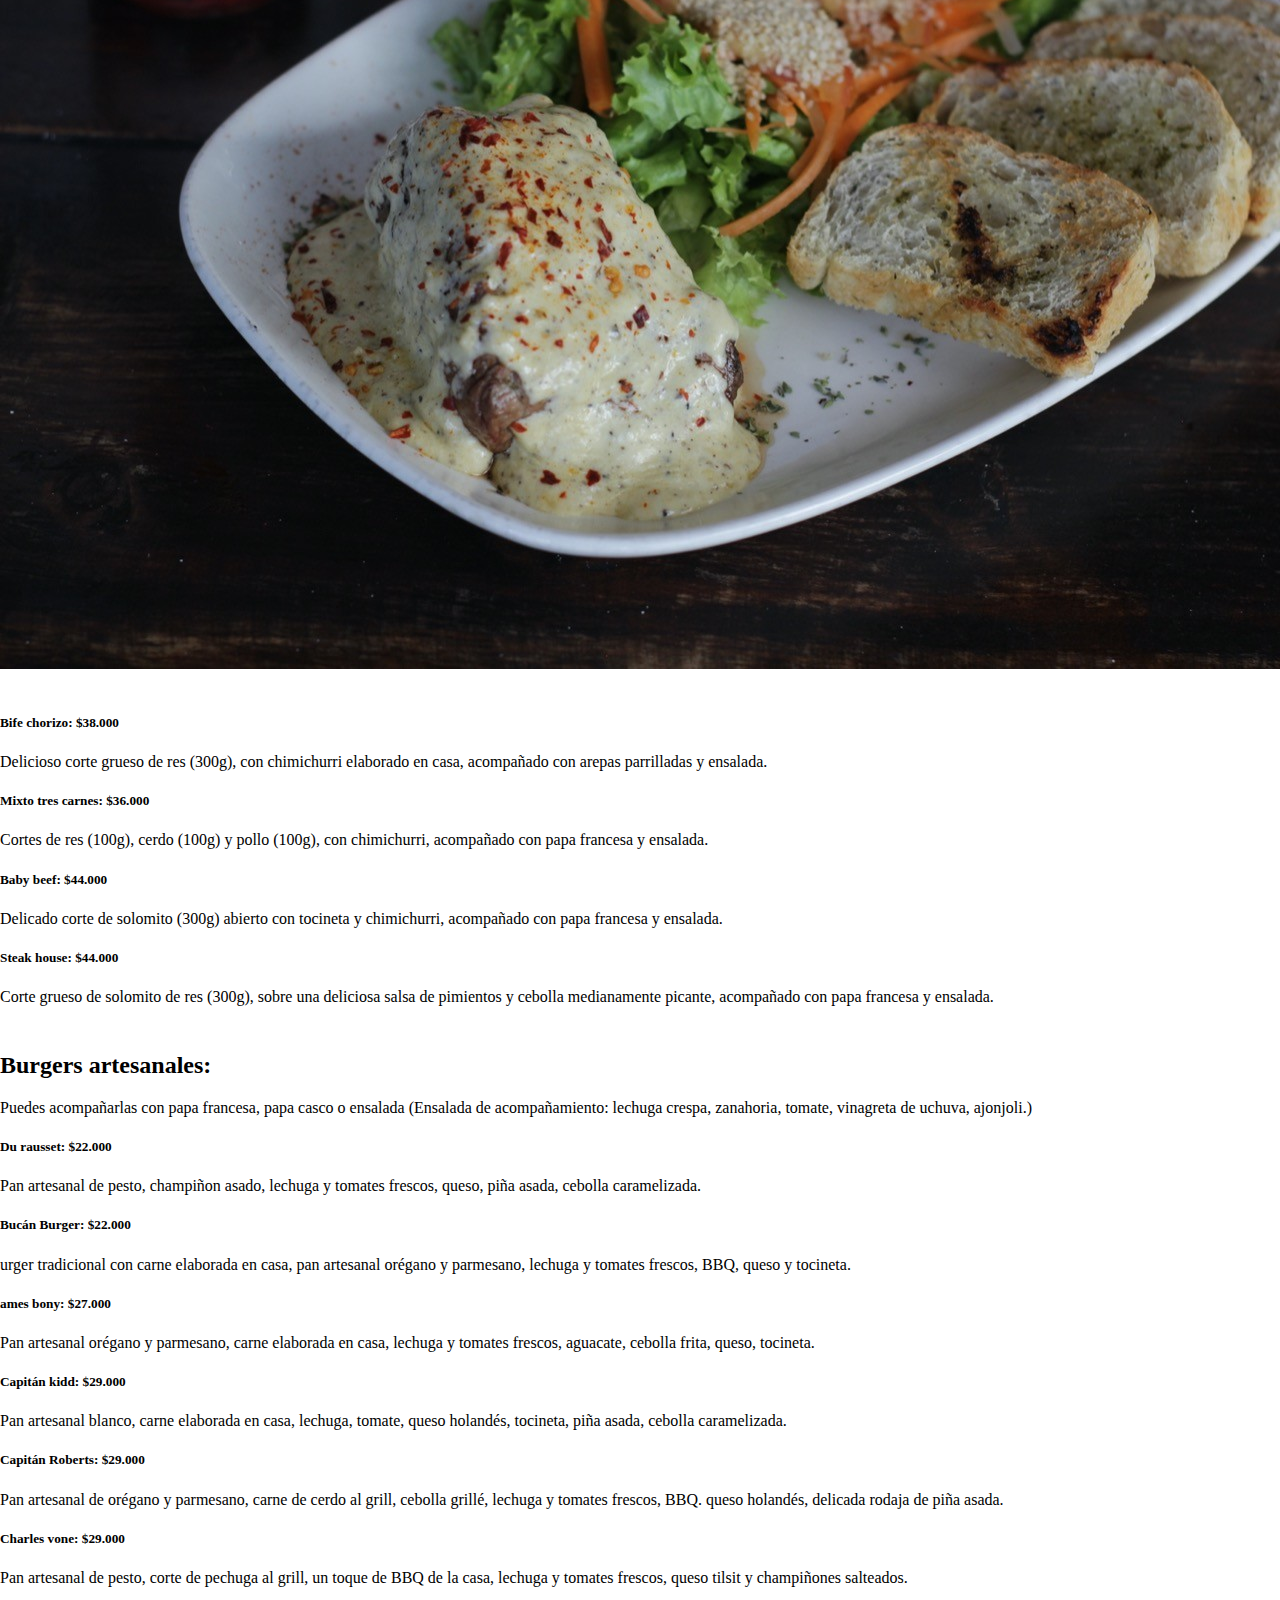
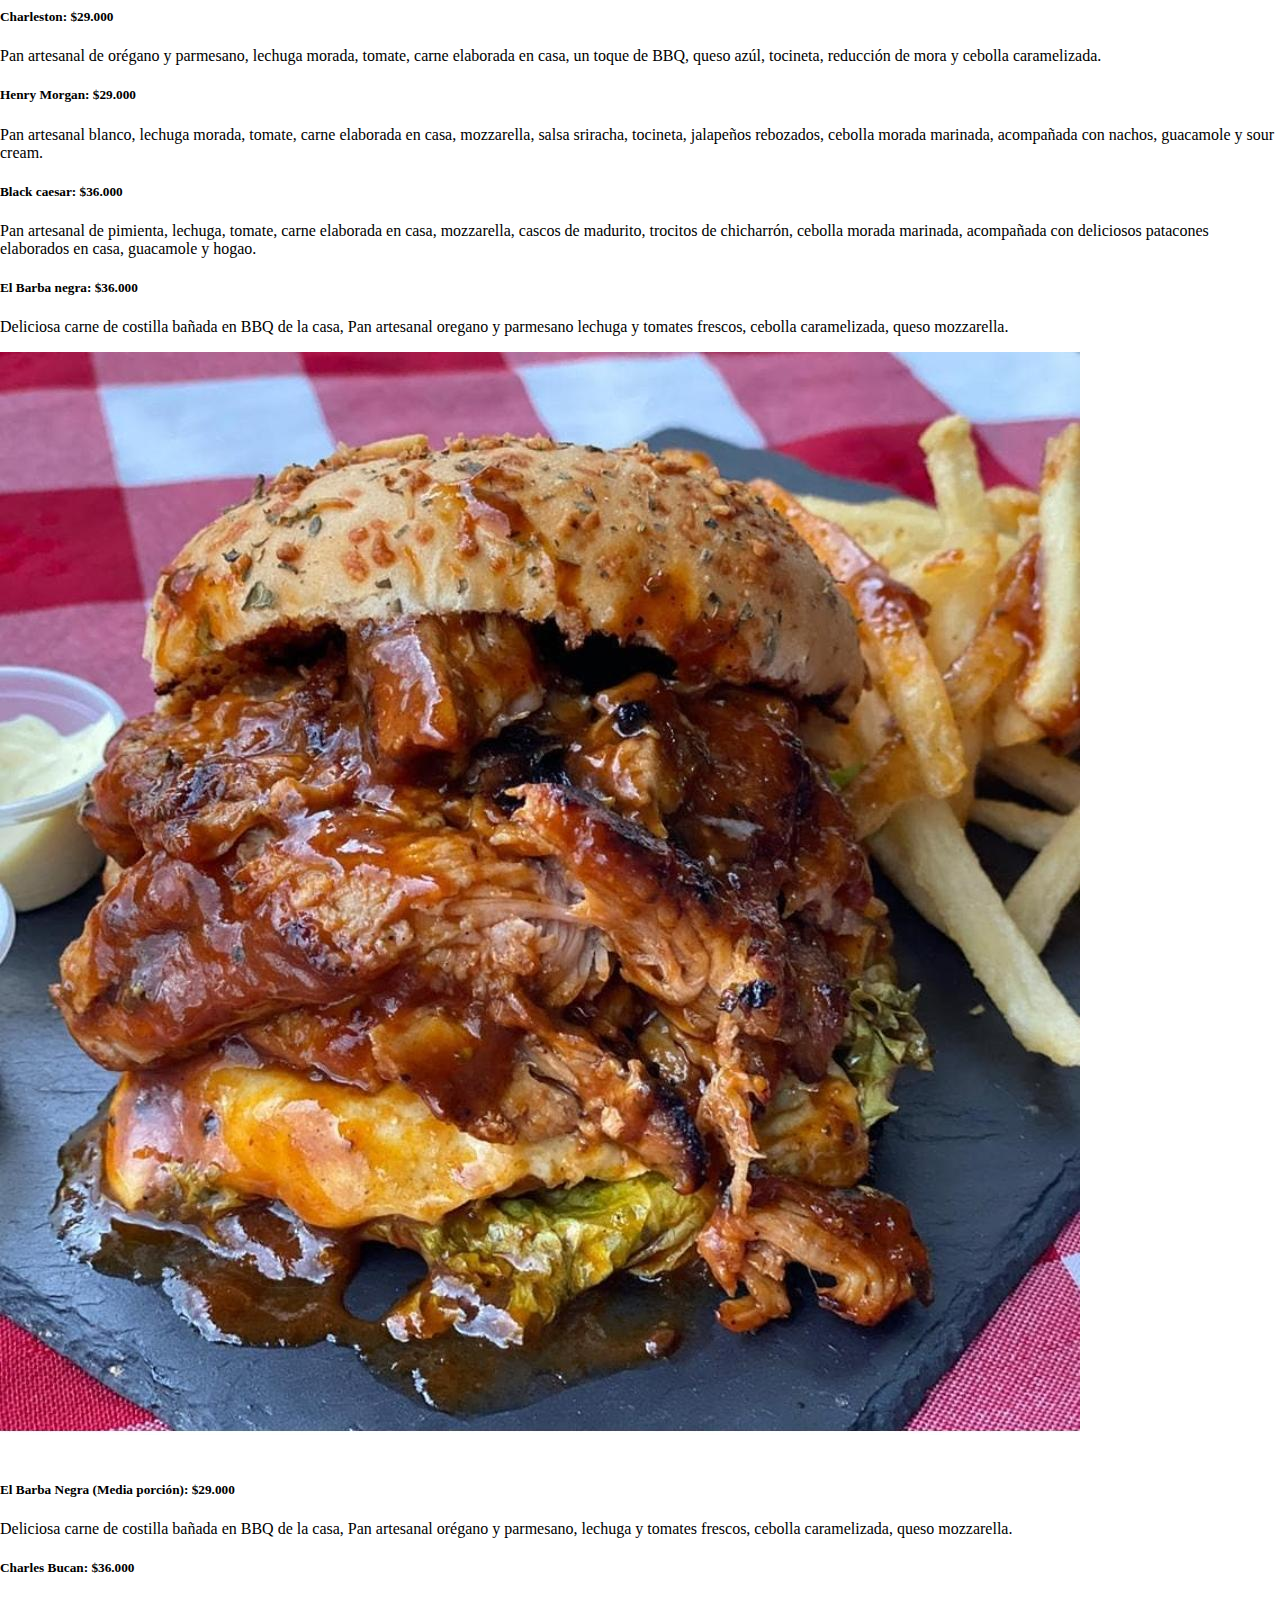
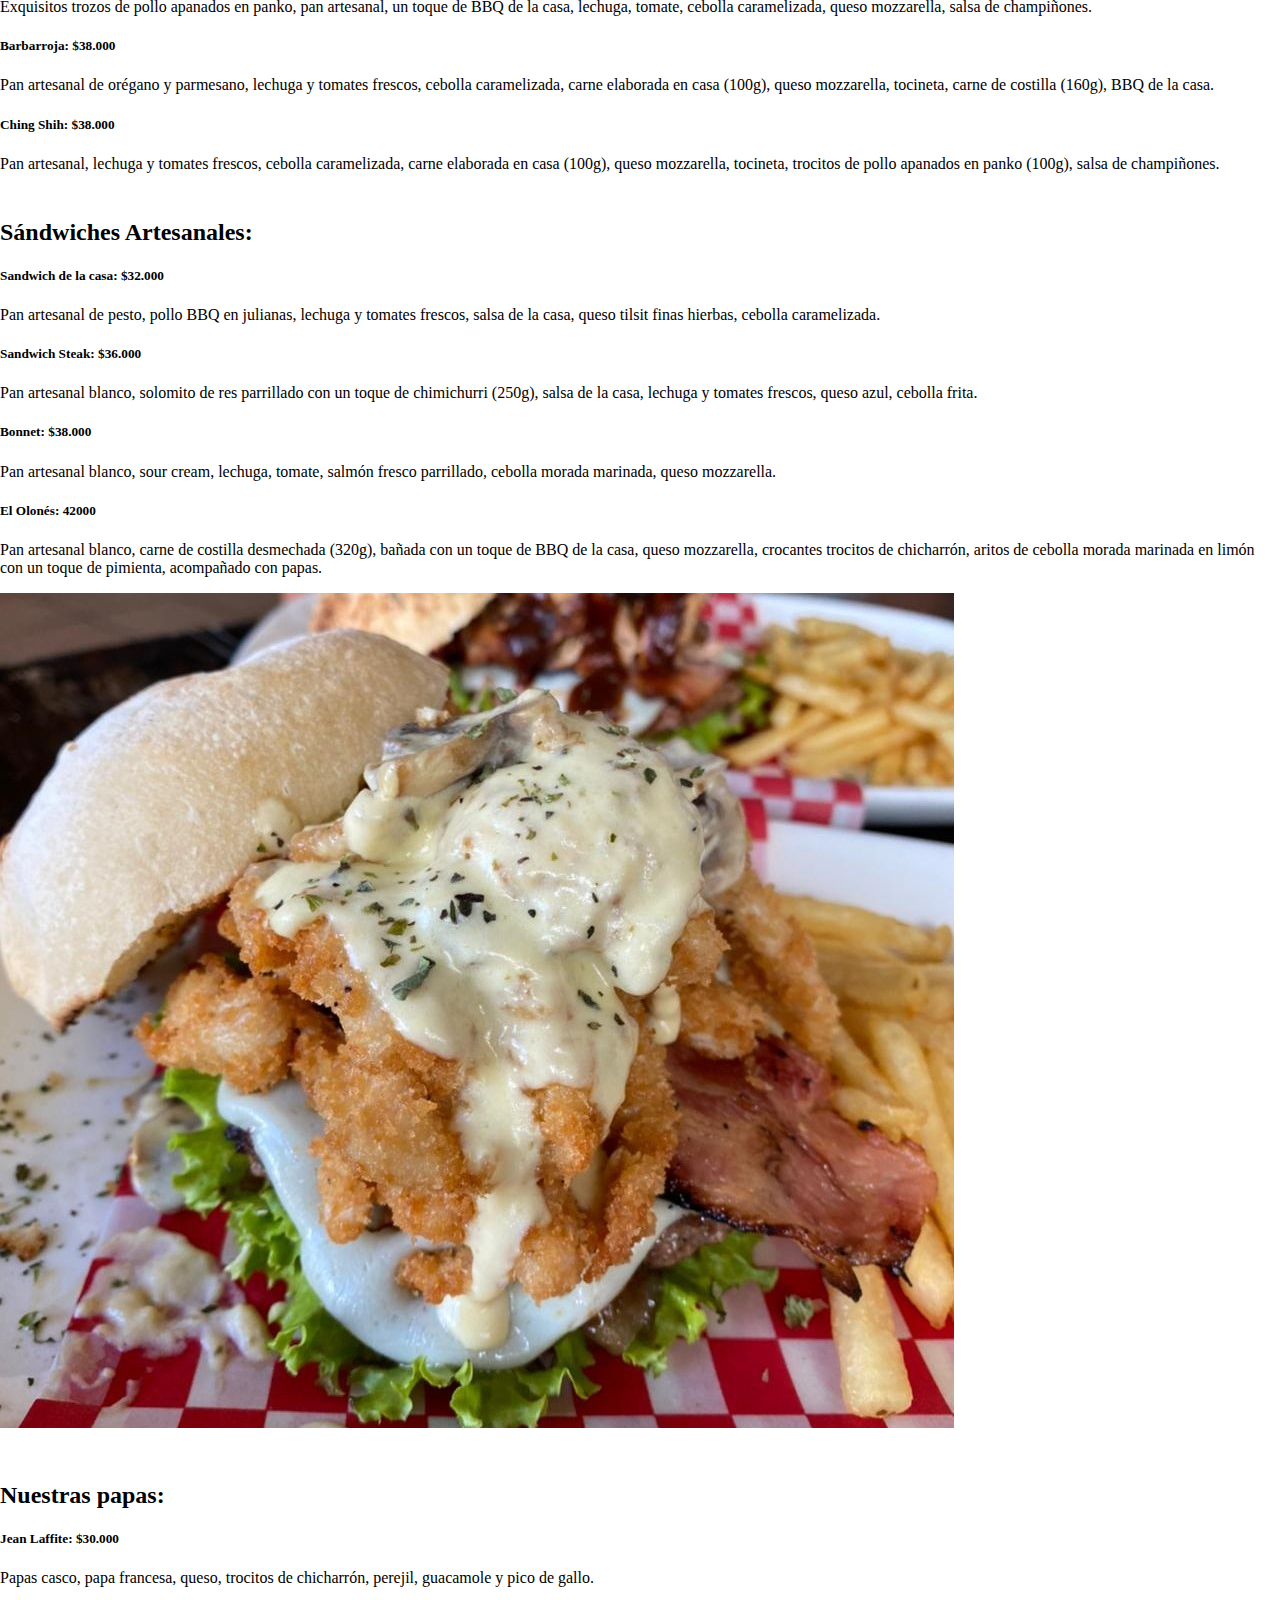
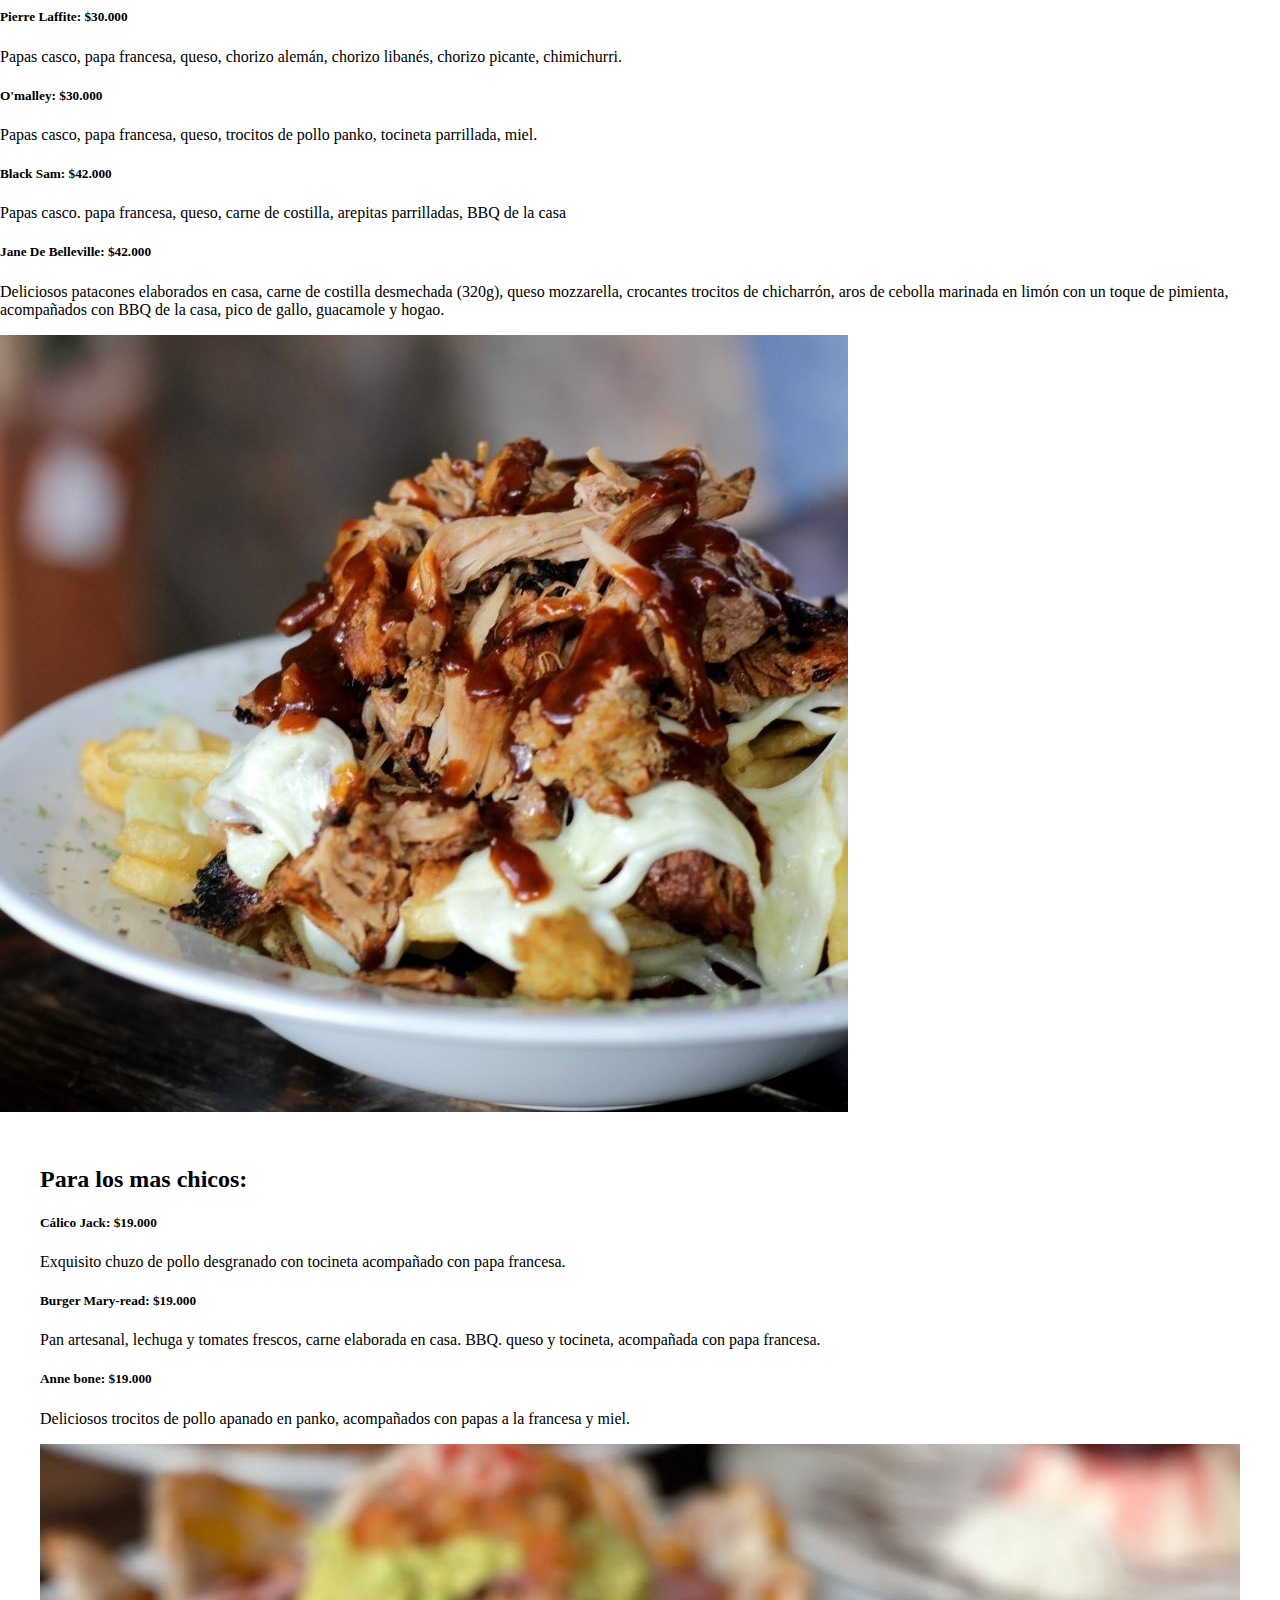
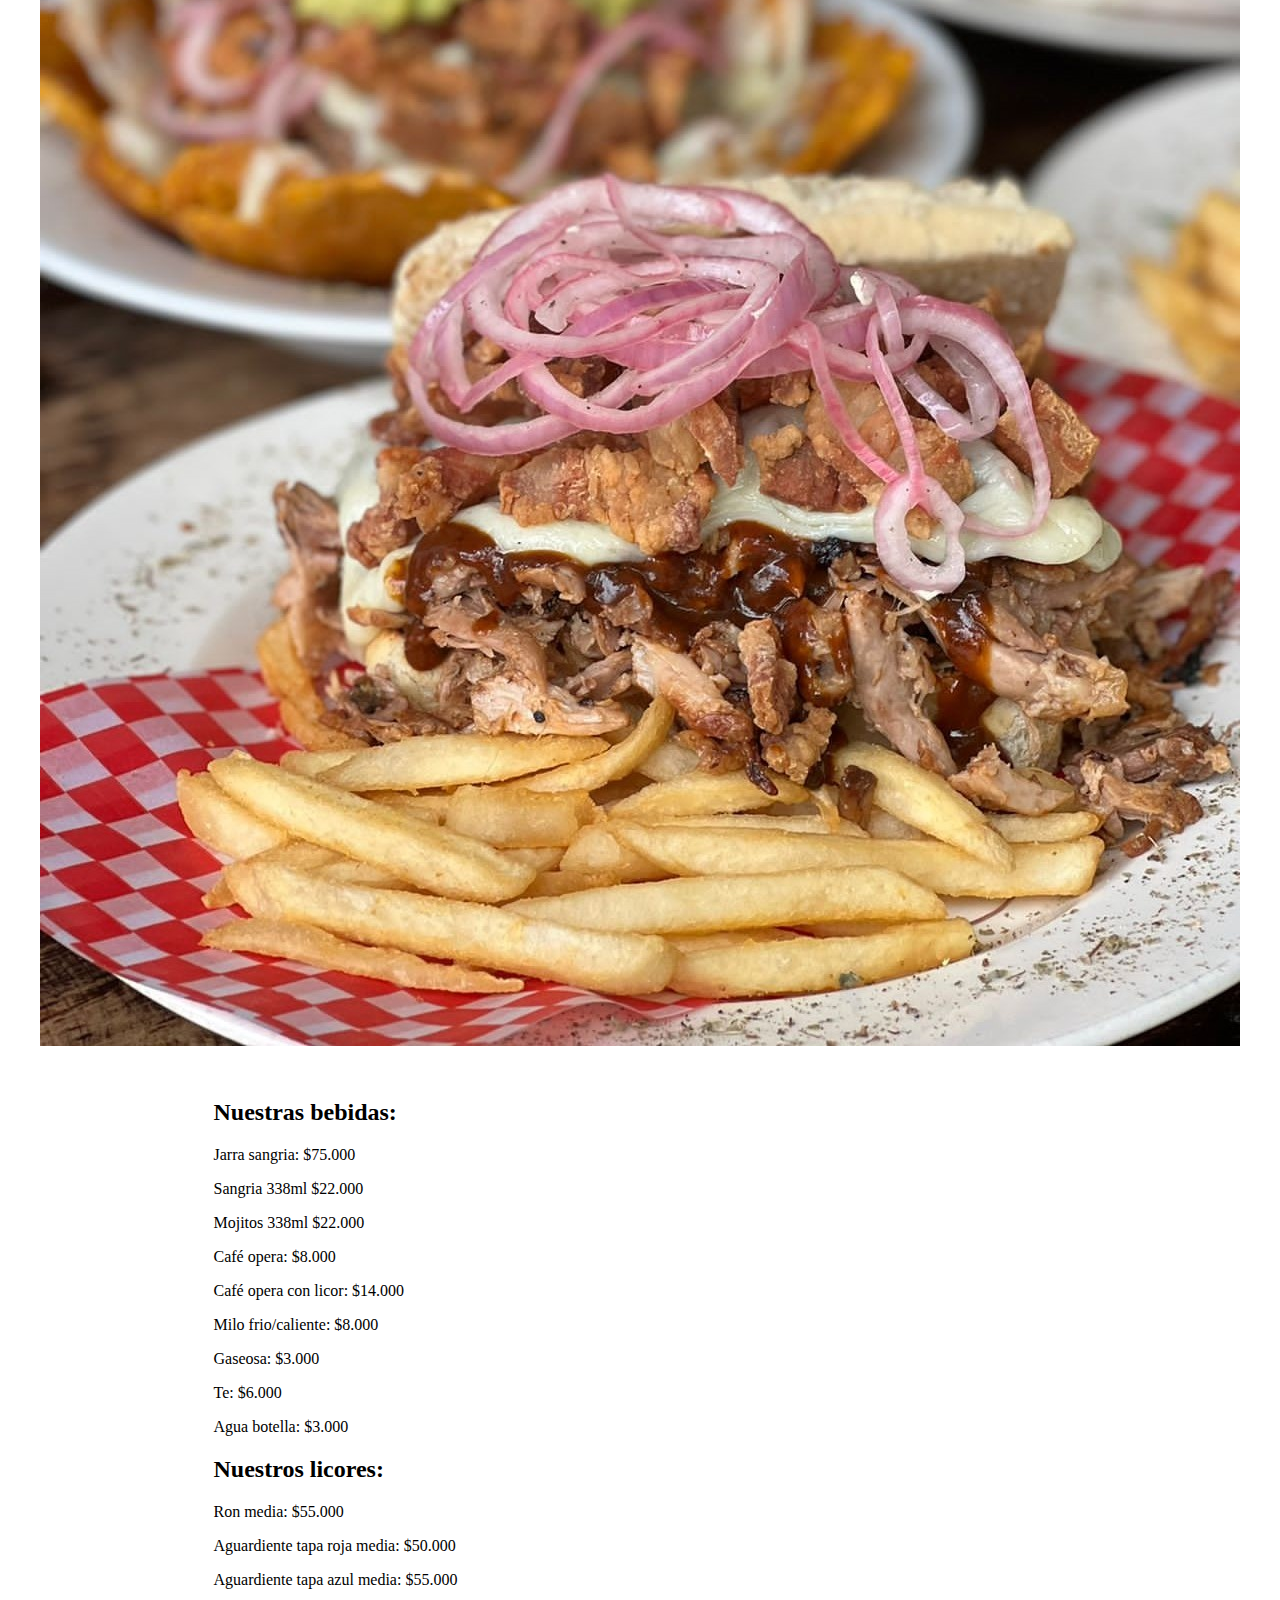
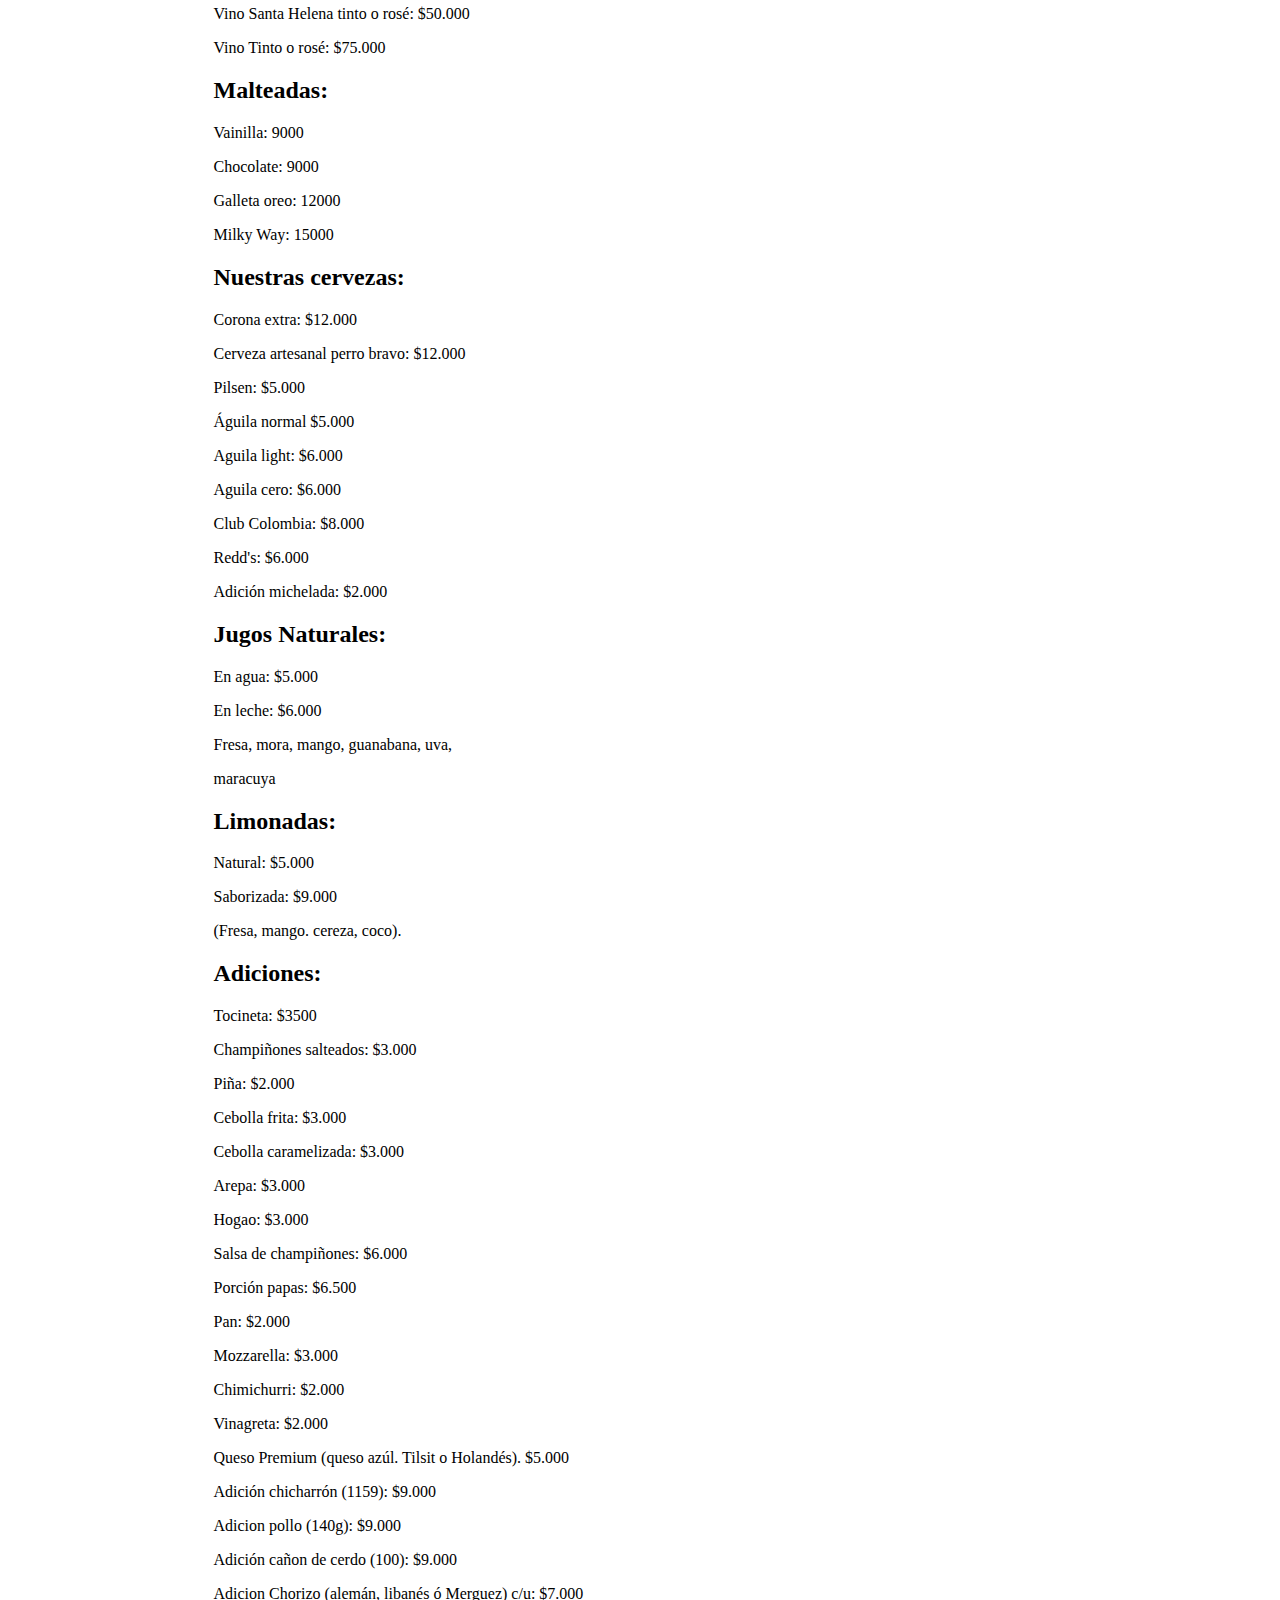
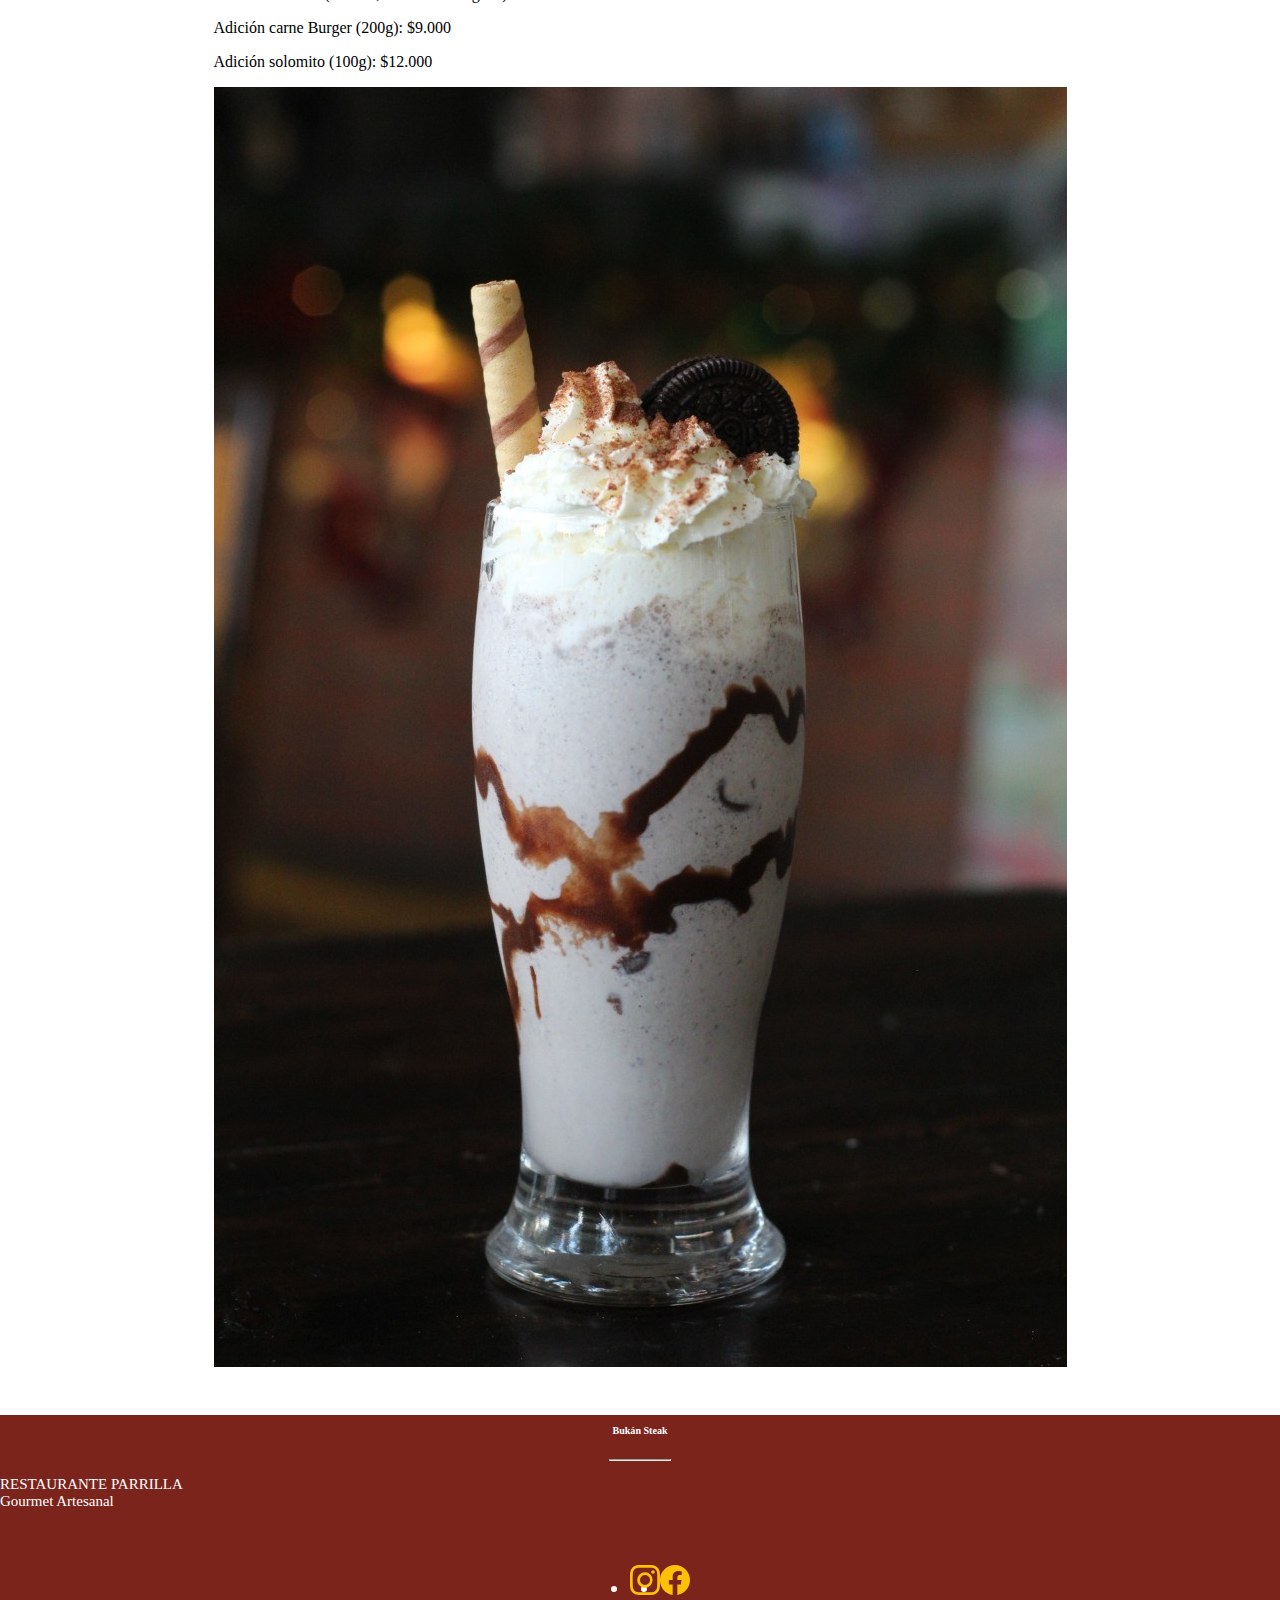
<file: menu.html>
<!DOCTYPE html>
<html lang="es">

<head>
    <meta charset="UTF-8">
    <meta http-equiv="X-UA-Compatible" content="IE=edge">
    <meta name="viewport" content="width=device-width, initial-scale=1.0">
    <title>BucánSteak</title>
    <link href="https://cdn.jsdelivr.net/npm/bootstrap@5.1.3/dist/css/bootstrap.min.css" rel="stylesheet"
        integrity="sha384-1BmE4kWBq78iYhFldvKuhfTAU6auU8tT94WrHftjDbrCEXSU1oBoqyl2QvZ6jIW3" crossorigin="anonymous">

    <link rel="stylesheet" href="css/style.css">
</head>

<body>
    
    <header>
        <img onclick="clickMenu()" class="menu-mobile" src="./img/menu.png">
        <h3 class="logo">bucan steak</h3>
        <ul class="menu">
            <li><a href="index.html">Inicio</a></li>
            <li class="menu-active"><a href="menu.html">Menú</a></li>
            <li><a href="contacto.html">Contáctenos</a></li>
        </ul>
    </header>
    <div class="menu-mobile-options hide" id="menu-mobile">
        <ul >
            <li><a href="index.html">Inicio</a></li>
            <li><a href="menu.html">Menú</a></li>
            <li><a href="contacto.html">Contáctenos</a></li>
        </ul>
    </div>
    <section class="banner-menu">
        <h3>Nuestro menú</h3>
    </section>

    <div class="buttonWhatsapp" onclick="domicilio()" href="">
        
            <img  src="img/whatsapp.png" alt="">
        
    </div>  

    <div class="w-100 mb-4"></div>

    <section class="">
        <ul class=" nav nav-tabs bg-dark" id="myTab" role="tablist">
            <li class=" nav-item" role="presentation">
                <button class=" nav-link active" id="home-tab" data-bs-toggle="tab" data-bs-target="#home" type="button"
                    role="tab" aria-controls="home" aria-selected="true">Para picar</button>
            </li>
            <li class="nav-item" role="presentation">
                <button class="nav-link" id="profile-tab" data-bs-toggle="tab" data-bs-target="#profile" type="button"
                    role="tab" aria-controls="profile" aria-selected="false">Ensaladas del chef</button>
            </li>
            <li class="nav-item" role="presentation">
                <button class="nav-link" id="nuestra-tab" data-bs-toggle="tab" data-bs-target="#nuestra" type="button"
                    role="tab" aria-controls="nuestra" aria-selected="false">Nuestra parrilla</button>
            </li>

            <li class="nav-item" role="presentation">
                <button class="nav-link" id="burgers-tab" data-bs-toggle="tab" data-bs-target="#burgers" type="button"
                    role="tab" aria-controls="burgers" aria-selected="false">Burgers Artesanales</button>
            </li>
            <li class="nav-item" role="presentation">
                <button class="nav-link" id="sandwiches-tab" data-bs-toggle="tab" data-bs-target="#sandwiches"
                    type="button" role="tab" aria-controls="sandwiches" aria-selected="false">Sándwiches
                    artesanales</button>
            </li>

            <li class="nav-item" role="presentation">
                <button class="nav-link" id="papas-tab" data-bs-toggle="tab" data-bs-target="#papas" type="button"
                    role="tab" aria-controls="papas" aria-selected="false">Nuestras
                    papas</button>
            </li>

            <li class="nav-item" role="presentation">
                <button class="nav-link" id="chicos-tab" data-bs-toggle="tab" data-bs-target="#chicos" type="button"
                    role="tab" aria-controls="chicos" aria-selected="false">Para los más chicos</button>
            </li>

            <li class="nav-item" role="presentation">
                <button class="nav-link" id="bebidas-tab" data-bs-toggle="tab" data-bs-target="#bebidas" type="button"
                    role="tab" aria-controls="bebidas" aria-selected="false">Nuestras bebidas</button>
            </li>

        </ul>
        <div class=" tab-content" id="myTabContent">

            <div class=" container tab-pane fade show active" id="home" role="tabpanel" aria-labelledby="home-tab">
                <div class="row">
                    <div class="col-md-6">
                        <p>
                            <h2>Para picar:</h2>
                        <p class="titulo">Porción de arepas con hogao o mozzarella $5.000</p>
                        <h5>Empanaditas: $12.000</h5>
                        <p>7 Deliciosas empanaditas, acompañadas con ají.</p>
                        <h5>Flautas de pollo: $15.000</h5>
                        <p>3 deliciosas flautas de tortilla rellenas de pollo y queso.</p>
                        <h5>Patacones $15.000</h5>
                        <p>7 exquisitos patacones preparados en casa, acompañados con hogao y guacamole.</p>
                        <h5>Chicharrón: $22.000</h5>
                        <p>Crocantes y deliciosos trocitos de chicharrón con un toque de cebolla morada marinada en
                            limón y
                            pimenta acompañados con patacones hogao y guacamole.</p>
                        <h5>Flautas de queso $22.000</h5>
                        <p>4 flautas rellenas de queso mozarella, la acompañadas con una marmelada de uchuvas con un
                            toque de
                            pimenta roja en escamas.</p>
                        <h5>Flautas de pollo: $15.000</h5>
                        <p>3 deliciosas flautas de tortilla rellenas de pollo y queso.</p>
                        </p>
                    </div>
                    <div class="col-md-6"> <img class="imagen-menu img-fluid" src="img/img14.jpg" alt="">
                    </div>
                </div>


            </div>

            <div class="container tab-pane fade" id="profile" role="tabpanel" aria-labelledby="profile-tab">
                <div class="row">
                    <div class="col-md-6">
                        <h2>Ensaladas del chef:</h2>
                        <p>
                        <h5>Ensalada de la casa: $25.000</h5>
                        <p>Lechuga, cebolla caramelizada, zanahoria, tomates frescos, champiñón, queso mozzarella,
                            huevos de
                            codorniz y maicitos, acompañada con vinagreta de la casa.</p>

                        <h5>Ensalada de pollo: $36.000</h5>
                        <p>Lechuga crespa verde, trocitos de pollo, queso tilsit finas hierbas tomates frescos,
                            aguacate,
                            cebolla caramelizada, ajonjoli, vinagreta de mostaza.</p>

                        <h5>Ensalada Steak: $36.000</h5>
                        <p>Lechuga, pimientos asados, tomates frescos, solomito (250g), queso azul, cebolla frita,
                            aderezo Ensalada salmón o atún: 38000 Lechuga, vermichelli, tomates frescos, aguacate,
                            cebolla
                            blanca, salmón o atún, emulsión de limón.</p>

                        <h5>Ensalada salmón o atún: 38000</h5>
                        <p>Lechuga, vermichelli, tomates frescos, aguacate, cebolla blanca, salmón o atún, emulsión de
                            limón.</p>

                    </div>
                    <div class="col-md-6"> <img class="imagen-menu img-fluid" src="img/cook_01.jpg" alt="">
                    </div>
                </div>
            </div>

            <div class="container tab-pane fade " id="nuestra" role="tabpanel" aria-labelledby="nuestra-tab">
                <div class="row">
                    <div class=" col-md-6">
                        <h2>Nuestra parrilla:</h2>

                        <p>(Ensalada de acompañamiento: lechuga crespa, zanahoria, tomate, vinagreta de uchuva,
                            ajonjoli).</p>

                        <h5>Filet Mignon: $36.000</h5>
                        <p>Filete tierno de res (250g), albardado en tocineta, bañado en una deliciosa salsa de
                            champiñones
                            elaborada en casa, acompañado con papa francesa y ensalada.</p>

                        <h5>Salmón fresco: $38.000</h5>
                        <p>Filete de salmón fresco (2009), cubierto con una deliciosa salsa de mostaza o emulsión de
                            limón
                            acompañado con pan artesanal y ensalada.</p>

                        <h5>Steak Pimienta: $36.000</h5>
                        <p>Delicado corte de solomito de res (250g), bañado en una deliciosa salsa de pimienta elaborada
                            en
                            casa, acompañado con pan artesanal y ensalada.</p>

                        <h5>Reducción Steak: $36.000</h5>
                        <p> Corte tierno de res (250g), bañado en una exquisita reducción de balsámico, cebolla y moras,
                            acompañado con papa francesa y ensalada.</p>

                        <h5>Costillas BBQ: $36.000</h5>
                        <p>Delicioso corte de costilla de cerdo (500g), cubiertas con BBQ tradicional o BBQ chipotle
                            elaborada
                            en casa, acompañadas con arepas parrilladas y ensalada.</p>

                        <h5>Filete de pollo: $36.000</h5>
                        <p>Delicioso corte de pechuga de pollo (230g), bañado en una exquisita salsa de champiñones
                            elaborada en
                            casa, acompañado con papa francesa y ensalada.</p>

                        <h5>Filete de Atún rojo: $38.000</h5>
                        <p>Corte de filete de atún rojo (200g), sobre una cama de cebollas salteadas en mostaza, bañado
                            en una
                            deliciosa emulsión de limón, acompañado con papa francesa y ensalada.</p>

                        <h5>Churrasco: $38.000</h5>
                        <p>Exquisito corte de res (300g), con chimichurri elaborado en casa, acompañado con arepas
                            parrilladas y
                            ensalada.</p>
                    </div>
                    <div class=" col-md-6"><img class="imagen-menu img-fluid" src="img/img1.jpg" alt="">


                        <h5>Bife chorizo: $38.000</h5>
                        <p>Delicioso corte grueso de res (300g), con chimichurri elaborado en casa, acompañado con
                            arepas
                            parrilladas y ensalada.</p>

                        <h5>Mixto tres carnes: $36.000</h5>
                        <p>Cortes de res (100g), cerdo (100g) y pollo (100g), con chimichurri, acompañado con papa
                            francesa y
                            ensalada.</p>

                        <h5>Baby beef: $44.000</h5>
                        <p>Delicado corte de solomito (300g) abierto con tocineta y chimichurri, acompañado con papa
                            francesa y
                            ensalada.</p>


                        <h5>Steak house: $44.000</h5>
                        <p>Corte grueso de solomito de res (300g), sobre una deliciosa salsa de pimientos y cebolla
                            medianamente
                            picante, acompañado con papa francesa y ensalada.</p>
                    </div>
                </div>
            </div>

            <div class="container tab-pane fade" id="burgers" role="tabpanel" aria-labelledby="burgers-tab">
                <div class="row">
                    <div class="col-md-6">
                        <h2>Burgers artesanales:</h2>
                        <p>Puedes acompañarlas con papa francesa, papa casco o ensalada (Ensalada de acompañamiento:
                            lechuga
                            crespa, zanahoria, tomate, vinagreta de uchuva, ajonjoli.)</p>

                        <h5>Du rausset: $22.000</h5>
                        <p>Pan artesanal de pesto, champiñon asado, lechuga y tomates frescos, queso, piña asada,
                            cebolla
                            caramelizada.</p>

                        <h5>Bucán Burger: $22.000</h5>
                        <p>urger tradicional con carne elaborada en casa, pan artesanal orégano y parmesano, lechuga y
                            tomates
                            frescos, BBQ, queso y tocineta.</p>

                        <h5>ames bony: $27.000</h5>
                        <p>Pan artesanal orégano y parmesano, carne elaborada en casa, lechuga y tomates frescos,
                            aguacate,
                            cebolla frita, queso, tocineta.</p>

                        <h5>Capitán kidd: $29.000</h5>
                        <p>Pan artesanal blanco, carne elaborada en casa, lechuga, tomate, queso holandés, tocineta,
                            piña
                            asada,
                            cebolla caramelizada.</p>

                        <h5>Capitán Roberts: $29.000</h5>
                        <p>Pan artesanal de orégano y parmesano, carne de cerdo al grill, cebolla grillé, lechuga y
                            tomates
                            frescos, BBQ. queso holandés, delicada rodaja de piña asada.</p>

                        <h5>Charles vone: $29.000
                        </h5>
                        <p>Pan artesanal de pesto, corte de pechuga al grill, un toque de BBQ de la casa, lechuga y
                            tomates
                            frescos, queso tilsit y champiñones salteados.</p>

                        <h5>Charleston: $29.000</h5>
                        <p>Pan artesanal de orégano y parmesano, lechuga morada, tomate, carne elaborada en casa, un
                            toque
                            de
                            BBQ, queso azúl, tocineta, reducción de mora y cebolla caramelizada.</p>

                        <h5>Henry Morgan: $29.000</h5>
                        <p>Pan artesanal blanco, lechuga morada, tomate, carne elaborada en casa, mozzarella, salsa
                            sriracha,
                            tocineta, jalapeños rebozados, cebolla morada marinada, acompañada con nachos, guacamole y
                            sour
                            cream.</p>

                        <h5>Black caesar: $36.000</h5>
                        <p>Pan artesanal de pimienta, lechuga, tomate, carne elaborada en casa, mozzarella, cascos de
                            madurito,
                            trocitos de chicharrón, cebolla morada marinada, acompañada con deliciosos patacones
                            elaborados
                            en
                            casa, guacamole y hogao.</p>

                        <h5>El Barba negra: $36.000</h5>
                        <p>Deliciosa carne de costilla bañada en BBQ de la casa, Pan artesanal oregano y parmesano
                            lechuga y
                            tomates frescos, cebolla caramelizada, queso mozzarella.</p>
                        </p>

                    </div>
                    <div class="col-md-6"><img class="imagen-menu img-fluid" src="img/img12.jpg" alt="">
                        <h5>El Barba Negra (Media porción): $29.000</h5>
                        <p>Deliciosa carne de costilla bañada en BBQ de la casa, Pan artesanal orégano y parmesano,
                            lechuga
                            y
                            tomates frescos, cebolla caramelizada, queso mozzarella.</p>

                        <h5>Charles Bucan: $36.000</h5>
                        <p>Exquisitos trozos de pollo apanados en panko, pan artesanal, un toque de BBQ de la casa,
                            lechuga,
                            tomate, cebolla caramelizada, queso mozzarella, salsa de champiñones. </p>

                        <h5>Barbarroja: $38.000</h5>
                        <p>Pan artesanal de orégano y parmesano, lechuga y tomates frescos, cebolla caramelizada, carne
                            elaborada en casa (100g), queso mozzarella, tocineta, carne de costilla (160g), BBQ de la
                            casa.</p>

                        <h5> Ching Shih: $38.000</h5>
                        <p>Pan artesanal, lechuga y tomates frescos, cebolla caramelizada, carne
                            elaborada en casa (100g), queso mozzarella, tocineta, trocitos de pollo
                            apanados en panko (100g), salsa de champiñones.</p>
                    </div>
                </div>
            </div>

            <div class="container tab-pane fade" id="sandwiches" role="tabpanel" aria-labelledby="sandwiches-tab">

                <div class="row">
                    <div class="col-md-6">
                        <h2>Sándwiches Artesanales:</h2>
                        <h5>Sandwich de la casa: $32.000 </h5>
                        <p> Pan artesanal de pesto, pollo BBQ en julianas, lechuga y tomates frescos, salsa de la casa,
                            queso
                            tilsit finas
                            hierbas, cebolla caramelizada.</p>

                        <h5> Sandwich Steak: $36.000</h5>
                        <p> Pan artesanal blanco, solomito de res parrillado con un toque de chimichurri (250g), salsa
                            de la
                            casa, lechuga y
                            tomates frescos, queso azul, cebolla frita.</p>

                        <h5> Bonnet: $38.000</h5>
                        <p> Pan artesanal blanco, sour cream, lechuga, tomate, salmón fresco parrillado, cebolla morada
                            marinada, queso
                            mozzarella.</p>

                        <h5> El Olonés: 42000</h5>
                        <p> Pan artesanal blanco, carne de costilla desmechada (320g), bañada con un toque de BBQ de la
                            casa,
                            queso
                            mozzarella, crocantes trocitos de chicharrón, aritos de cebolla morada marinada en limón con
                            un
                            toque de
                            pimienta, acompañado con papas.</p>

                    </div>
                    <div class="col-md-6"> <img class="imagen-menu img-fluid" src="img/img16.jpg" alt="">
                    </div>
                </div>

            </div>

            <div class="container tab-pane fade " id="papas" role="tabpanel" aria-labelledby="papas-tab">
                <div class="row">
                    <div class=" col-md-6">
                        <h2>Nuestras papas:</h2>
                        <h5>Jean Laffite: $30.000 </h5>
                        <p> Papas casco, papa francesa, queso, trocitos de chicharrón, perejil, guacamole y pico de
                            gallo.</p>

                        <h5>Pierre Laffite: $30.000</h5>
                        <p> Papas casco, papa francesa, queso, chorizo alemán, chorizo libanés, chorizo picante,
                            chimichurri.</p>

                        <h5> O'malley: $30.000</h5>
                        <p> Papas casco, papa francesa, queso, trocitos de pollo panko, tocineta parrillada, miel.</p>

                        <h5> Black Sam: $42.000 </h5>
                        <p> Papas casco. papa francesa, queso, carne de costilla, arepitas parrilladas, BBQ de la casa
                        </p>
                        <h5> Jane De Belleville: $42.000</h5>
                        <p> Deliciosos patacones elaborados en casa, carne de costilla desmechada (320g), queso
                            mozzarella,
                            crocantes trocitos de chicharrón, aros de cebolla marinada en limón con un toque de
                            pimienta,
                            acompañados con BBQ de la casa, pico de gallo, guacamole y hogao.
                        </p>
                    </div>
                    <div class=" col-md-6"><img class="imagen-menu img-fluid" src="img/img9.jpg" alt="">

                    </div>
                </div>
            </div>

            <div class="container tab-pane fade" id="chicos" role="tabpanel" aria-labelledby="chicos-tab">
                <div class="row">
                    <div class="col-md-6">                        
                        <h2>Para los mas chicos:</h2>
                        <h5> Cálico Jack: $19.000 </h5>
                        <p>Exquisito chuzo de pollo desgranado con tocineta acompañado con papa francesa.</p>

                        <h5> Burger Mary-read: $19.000 </h5>
                        <p> Pan artesanal, lechuga y tomates frescos, carne elaborada en casa. BBQ. queso y tocineta,
                            acompañada
                            con papa
                            francesa.</p>

                        <h5> Anne bone: $19.000 </h5>
                        <p> Deliciosos trocitos de pollo apanado en panko, acompañados con papas a la francesa y miel.
                        </p>
                    </div>
                    <div class="col-md-6"> <img class="imagen-menu img-fluid" src="img/img19.jpg" alt="">
                    </div>
                </div>
            </div>

            <div class="container tab-pane fade" id="bebidas" role="tabpanel" aria-labelledby="bebidas-tab">
                <div class="row">
                    <div class=" col-md-4">
                        <h2>Nuestras bebidas:</h2>
                        <p> Jarra sangria: $75.000 </p>
                        <p> Sangria 338ml $22.000 </p>
                        <p> Mojitos 338ml $22.000 </p>
                        <p>Café opera: $8.000 </p>
                        <p>Café opera con licor: $14.000</p>
                        <p> Milo frio/caliente: $8.000</p>
                        <p> Gaseosa: $3.000</p>
                        <p>Te: $6.000</p>
                        <p>Agua botella: $3.000</p>

                        <h2>Nuestros licores:</h2>
                        <p> Ron media: $55.000 </p>
                        <p> Aguardiente tapa roja media: $50.000 </p>
                        <p> Aguardiente tapa azul media: $55.000 </p>
                        <p> Vino Santa Helena tinto o rosé: $50.000 </p>
                        <p> Vino Tinto o rosé: $75.000 </p>

                        <h2> Malteadas:</h2>
                        <p> Vainilla: 9000 </p>
                        <p> Chocolate: 9000 </p>
                        <p> Galleta oreo: 12000 </p>
                        <p> Milky Way: 15000 </p>

                        <h2> Nuestras cervezas: </h2>
                        <p> Corona extra: $12.000 </p>
                        <p> Cerveza artesanal perro bravo: $12.000 </p>
                        <p> Pilsen: $5.000 </p>
                        <p> Águila normal $5.000 </p>
                        <p> Aguila light: $6.000 </p>
                        <p> Aguila cero: $6.000 </p>
                        <p> Club Colombia: $8.000 </p>
                        <p> Redd's: $6.000 </p>
                        <p> Adición michelada: $2.000 </p>
                    </div>
                    <div class=" col-md-4">
                        <h2>Jugos Naturales:</h2>
                        <p> En agua: $5.000 </p>
                        <p> En leche: $6.000 </p>
                        <p> Fresa, mora, mango, guanabana, uva, </p>
                        <p> maracuya </p>

                        <h2> Limonadas:</h2>
                        <p> Natural: $5.000 </p>
                        <p> Saborizada: $9.000 </p>
                        <p> (Fresa, mango. cereza, coco). </p>


                        <h2> Adiciones:</h2>
                        <p> Tocineta: $3500 </p>
                        <p> Champiñones salteados: $3.000 </p>
                        <p> Piña: $2.000 </p>
                        <p> Cebolla frita: $3.000 </p>
                        <p> Cebolla caramelizada: $3.000 </p>
                        <p> Arepa: $3.000 </p>
                        <p> Hogao: $3.000 </p>
                        <p> Salsa de champiñones: $6.000 </p>
                        <p> Porción papas: $6.500 </p>
                        <p> Pan: $2.000 </p>
                        <p> Mozzarella: $3.000 </p>
                        <p> Chimichurri: $2.000 </p>
                        <p> Vinagreta: $2.000 </p>
                        <p> Queso Premium (queso azúl. Tilsit o Holandés). $5.000 </p>
                        <p> Adición chicharrón (1159): $9.000 </p>
                        <p> Adicion pollo (140g): $9.000 </p>
                        <p> Adición cañon de cerdo (100): $9.000 </p>
                        <p> Adicion Chorizo (alemán, libanés ó Merguez) c/u: $7.000 </p>
                        <p> Adición carne Burger (200g): $9.000 </p>
                        <p> Adición solomito (100g): $12.000 </p>
                    </div>
                    <div class="col-md-4"> <img class="imagen-menu img-fluid" src="img/img2.jpg" alt=""></div>
                </div>
            </div>
        </div>

    </section>


    <footer class=" font-small ">  
    
        <div class=" text-center text-md-left mt-5">
      
          
          <div class=" row mt-3">
      
            
            <div class=" col-md-4 col-lg-4 col-xl-3 mx-auto mb-4">
      
              <!-- Content -->
              <h6 class=" container text-uppercase font-weight-bold">Bukán Steak</h6>
              <hr class="deep-purple accent-2 mb-4 mt-0 d-inline-block mx-auto" style="width: 60px;">
              <p>RESTAURANTE PARRILLA <BR> Gourmet Artesanal </p>
                <div class=" row container">
                    <ul class=" redes container nav col-md-6 col-sm-12 justify-content-center list-unstyled d-flex">
                        
                        <li class="ms-3"><a class="" href="https://www.instagram.com/bucansteak/?hl=en"><svg class="bi" width="30" height="30">
                            <use xlink:href="#instagram" />  </svg></a></li>
                        <li class="ms-3"><a class="" href="https://es-la.facebook.com/BucanSteak/"><svg class="bi" width="30" height="30">
                            <use xlink:href="#facebook" /> </svg></a></li>
                        
                    </ul>
                </div>        
      
            </div>       
      
            <!-- Grid column -->
            <div class=" menu-footer col-md-3 col-lg-2 col-xl-2 mx-auto mb-4">
      
              <!-- Links -->
              <h6 class="container text-uppercase font-weight-bold">Menú </h6>
              <hr class="deep-purple accent-2 mb-4 mt-0 d-inline-block mx-auto" style="width: 60px;">
              <p>
                <a href="index.html">Inicio</a>
              </p>
              <p>
                <a href="menu.html">Menú</a>
              </p>
              <p>
                <a href="contacto.html">Contáctenos</a>
              </p>  
            </div>
            
            <!-- Grid column -->
            <div class="  col-md-5 col-lg-3 col-xl-3 mx-auto mb-md-0 mb-4">
      
              <!-- Links -->
              <h6 class="container text-uppercase font-weight-bold">Contáctenos</h6>
              <hr class="deep-purple accent-2 mb-4 mt-0 d-inline-block mx-auto" style="width: 60px;">
    
              <p>
                <i class="fas fa-home mr-3"></i>Calle 30 #81-19 mall 80-30</p>
              <p>
                <i class="fas fa-home mr-3"></i>Medellin-Colombia</p>
              <p>
                <a  class="link" href="https://www.instagram.com/bucansteak/?hl=en">Instagram</a> </p>
                <p>
                    <i class="fas fa-phone mr-3"></i> +57 323 361 8213</p>
              <p>
                <i class="fas fa-envelope mr-3"></i> bucansteak@hotmail.com</p>
            </div>     
      
          </div>  
        </div>  
      
        <!-- Copyright -->
        <div class="  container d-flex align-items-center">
         <div class="col-md-7   footer-copyright text-center py-3">© 2021 Copyright: Bucán Steak todos loe derechos reservados. Desarrollado por:
            <a class="link" href="#"> Janina Rada</a>     
        </div>       
    
       </div>  
      
      </footer>

    <svg xmlns="http://www.w3.org/2000/svg" style="display: none;">
        <symbol id="bootstrap" viewBox="0 0 118 94">
            <title>Bootstrap</title>
            <path fill-rule="evenodd" clip-rule="evenodd"
                d="M24.509 0c-6.733 0-11.715 5.893-11.492 12.284.214 6.14-.064 14.092-2.066 20.577C8.943 39.365 5.547 43.485 0 44.014v5.972c5.547.529 8.943 4.649 10.951 11.153 2.002 6.485 2.28 14.437 2.066 20.577C12.794 88.106 17.776 94 24.51 94H93.5c6.733 0 11.714-5.893 11.491-12.284-.214-6.14.064-14.092 2.066-20.577 2.009-6.504 5.396-10.624 10.943-11.153v-5.972c-5.547-.529-8.934-4.649-10.943-11.153-2.002-6.484-2.28-14.437-2.066-20.577C105.214 5.894 100.233 0 93.5 0H24.508zM80 57.863C80 66.663 73.436 72 62.543 72H44a2 2 0 01-2-2V24a2 2 0 012-2h18.437c9.083 0 15.044 4.92 15.044 12.474 0 5.302-4.01 10.049-9.119 10.88v.277C75.317 46.394 80 51.21 80 57.863zM60.521 28.34H49.948v14.934h8.905c6.884 0 10.68-2.772 10.68-7.727 0-4.643-3.264-7.207-9.012-7.207zM49.948 49.2v16.458H60.91c7.167 0 10.964-2.876 10.964-8.281 0-5.406-3.903-8.178-11.425-8.178H49.948z">
            </path>
        </symbol>
        <symbol id="facebook" viewBox="0 0 16 16">
            <path
                d="M16 8.049c0-4.446-3.582-8.05-8-8.05C3.58 0-.002 3.603-.002 8.05c0 4.017 2.926 7.347 6.75 7.951v-5.625h-2.03V8.05H6.75V6.275c0-2.017 1.195-3.131 3.022-3.131.876 0 1.791.157 1.791.157v1.98h-1.009c-.993 0-1.303.621-1.303 1.258v1.51h2.218l-.354 2.326H9.25V16c3.824-.604 6.75-3.934 6.75-7.951z" />
        </symbol>
        <symbol id="instagram" viewBox="0 0 16 16">
            <path
                d="M8 0C5.829 0 5.556.01 4.703.048 3.85.088 3.269.222 2.76.42a3.917 3.917 0 0 0-1.417.923A3.927 3.927 0 0 0 .42 2.76C.222 3.268.087 3.85.048 4.7.01 5.555 0 5.827 0 8.001c0 2.172.01 2.444.048 3.297.04.852.174 1.433.372 1.942.205.526.478.972.923 1.417.444.445.89.719 1.416.923.51.198 1.09.333 1.942.372C5.555 15.99 5.827 16 8 16s2.444-.01 3.298-.048c.851-.04 1.434-.174 1.943-.372a3.916 3.916 0 0 0 1.416-.923c.445-.445.718-.891.923-1.417.197-.509.332-1.09.372-1.942C15.99 10.445 16 10.173 16 8s-.01-2.445-.048-3.299c-.04-.851-.175-1.433-.372-1.941a3.926 3.926 0 0 0-.923-1.417A3.911 3.911 0 0 0 13.24.42c-.51-.198-1.092-.333-1.943-.372C10.443.01 10.172 0 7.998 0h.003zm-.717 1.442h.718c2.136 0 2.389.007 3.232.046.78.035 1.204.166 1.486.275.373.145.64.319.92.599.28.28.453.546.598.92.11.281.24.705.275 1.485.039.843.047 1.096.047 3.231s-.008 2.389-.047 3.232c-.035.78-.166 1.203-.275 1.485a2.47 2.47 0 0 1-.599.919c-.28.28-.546.453-.92.598-.28.11-.704.24-1.485.276-.843.038-1.096.047-3.232.047s-2.39-.009-3.233-.047c-.78-.036-1.203-.166-1.485-.276a2.478 2.478 0 0 1-.92-.598 2.48 2.48 0 0 1-.6-.92c-.109-.281-.24-.705-.275-1.485-.038-.843-.046-1.096-.046-3.233 0-2.136.008-2.388.046-3.231.036-.78.166-1.204.276-1.486.145-.373.319-.64.599-.92.28-.28.546-.453.92-.598.282-.11.705-.24 1.485-.276.738-.034 1.024-.044 2.515-.045v.002zm4.988 1.328a.96.96 0 1 0 0 1.92.96.96 0 0 0 0-1.92zm-4.27 1.122a4.109 4.109 0 1 0 0 8.217 4.109 4.109 0 0 0 0-8.217zm0 1.441a2.667 2.667 0 1 1 0 5.334 2.667 2.667 0 0 1 0-5.334z" />
        </symbol>
        <symbol id="twitter" viewBox="0 0 16 16">
            <path
                d="M5.026 15c6.038 0 9.341-5.003 9.341-9.334 0-.14 0-.282-.006-.422A6.685 6.685 0 0 0 16 3.542a6.658 6.658 0 0 1-1.889.518 3.301 3.301 0 0 0 1.447-1.817 6.533 6.533 0 0 1-2.087.793A3.286 3.286 0 0 0 7.875 6.03a9.325 9.325 0 0 1-6.767-3.429 3.289 3.289 0 0 0 1.018 4.382A3.323 3.323 0 0 1 .64 6.575v.045a3.288 3.288 0 0 0 2.632 3.218 3.203 3.203 0 0 1-.865.115 3.23 3.23 0 0 1-.614-.057 3.283 3.283 0 0 0 3.067 2.277A6.588 6.588 0 0 1 .78 13.58a6.32 6.32 0 0 1-.78-.045A9.344 9.344 0 0 0 5.026 15z" />
        </symbol>
    </svg>
    <script src="https://cdn.jsdelivr.net/npm/bootstrap@5.1.3/dist/js/bootstrap.min.js"></script>

    <script src="./js/app.js"></script>
</body>

</html>
</file>
<file: css/style.css>
@font-face {
    font-family: 'Andes';
    src: url(fonts/Andes.ttf);
  }

body {
    margin: 0;
    padding: 0;
}

header {
    display: flex;
    flex-direction: row;
    justify-content: space-between;
    -webkit-box-shadow: 0px 9px 15px -9px #000000;
    box-shadow: 0px 9px 15px -9px #000000;
    height: 80px;
    padding: 0 20px;
}

.buttonWhatsapp{
    width: 80px;
    height: 80px;
    background-color: green;
    border-radius: 40px;
    display: block;
    position: fixed;
    z-index: 999;
    right: 30px;
    bottom: 30px;
    display: flex;
    align-items: center;
    justify-content: center;
}

.menu-mobile,
.menu-mobile-options {
    display: none;
}

.logo {
    font-size: 54px;
    color: #7b241c;
    margin-top: 15px;
    font-family: 'Andes';
}

.hide{
    display: none !important;
}

.menu {
    list-style-type: none;
    display: flex;
    flex-direction: row;
    align-items: center;
    justify-content: center;
    position: sticky;
    margin-bottom: 0 !important;
}

.menu li {
    display: inline-block;
    margin: 0 15px;
    font-size: 24px;
    text-transform: uppercase;
    font-weight: 500;
    color: #7b241c;
}

.menu li a {
    text-decoration: none;
    color: inherit;
}

.menu li:hover {
    color: black;
}

.menu .menu-active {
    height: 100%;
    background-color: #7b241c;
    color: #fff;
    padding: 20px;
}

.imagen-menu {
    margin-bottom: 20px;
}

.banner {
    background-image: url(../img/banner1.jpg);
    width: 100%;
    height: 500px;
    background-repeat: no-repeat;
    background-size: cover;
    color: white;
    font-size: 40px;
    display: flex;
    justify-content: center;
    align-items: center;
    flex-direction: row;
}

.banner h3 {
    margin: 0;
    font-size: 50px;
    font-weight: 300;
}

.botonWhatsapp {
    background-color: green;
    padding: 20px 40px;
    margin-left: 40px;
    text-decoration: none;
    color: inherit;
    -webkit-box-shadow: 5px 5px 14px 0px #000;
    box-shadow: 5px 5px 14px 0px #000;
}

.botonWhatsapp:hover {
    opacity: 0.8;
    color: inherit;
}

.banner a img {
    width: 30px;
    height: 30px;
}

.container {
    display: flex;
    justify-content: center;
    align-items: center;
    padding-top: 10px;
}



.card {
    padding: 10px;
    max-width: 300px;
}
.card img {
    height: 280px;            
}

.sub {
    padding-bottom: 10px;
    margin: 0;
    font-size: 60px;
    font-weight: 200;
    justify-content: flex-start;
    padding-top: 20px;
    color: #7b241c;
}


/* RESERVA */
.cuadroDomicilio {
    padding-top: 60px;
    display: flex;
    justify-content: center;
    align-items: center;
    height: max-content;
}

.reserva {
    justify-content: center;
    align-items: center;
    display: flex;
    padding-bottom: 5px;
}

.cuadro {
    padding: 40px;
    height: 350px;
    width: 450px;
    background-color: #7b241c;
    color: white;
}
.imagen-domicilio{
    height: 350px;
    width: 450px;

}

.input {
    padding: 10px;
}

/* MENÚ */

.entradas {
    height: 400px;
}

.banner-menu {
    background-image: url(../img/banner-menu.jpg);
    width: 100%;
    height: 400px;
    background-repeat: no-repeat;
    background-size: cover;
    color: white;
    display: flex;
    justify-content: center;
    align-items: center;
    background-position: inherit;
}

.banner-menu h3 {
    margin: 0;
    font-size: 60px;
    font-weight: 700;
}

.carta {
    width: 100%;
    height: 100%;
    background-color: #fbf9f8;
}

.nav{
    font-size: 20px;
    align-items: center;
    justify-content: center;
    justify-content: space-between;
}

.nav-link {
    color: #fff;
}
.nav-link:hover {
    color: #ffc107;
}

.bg-dark {
    background-color: #7b241c !important;
}

/* CONTACTOS */

.banner-contactenos {
    background-image: url(../img/banner-contacto.jpg);
    width: 100%;
    height: 100vh;
    background-repeat: no-repeat;
    background-size: cover;
    color: white;
    display: flex;
    justify-content: center;
    align-items: center;
    background-position: inherit;
}

.banner-contactenos h3 {
    margin: 0;
    font-size: 60px;
    font-weight: 700;
}

.contacto {
    height: max-content;
    padding-top: 60px;
    display: flex;
    justify-content: center;
    align-items: center;
}

.form-contactos {
    padding: 30px;
    height: 410px;
    width: 450px;
    background-color: #7b241c;
    color: white;
}

.contactos-img {
    height: 410px;
    width: 700px;
    display: flex;
    justify-content: center;
    align-items: center;
}


/* FOOTER */

footer {    
    font-size: 15px;  
    background-color: #7b241c;
    color: white;
}

.menu-footer p a {    
    text-decoration: none;
    color: white;    
}


.menu-footer p a:hover{
    color: #ffc107;
}

.link  {
    text-decoration: none;
    color: white;
}

.link:hover{
    color: #ffc107 ;
}


footer svg {
    filter: invert(85%) sepia(33%) saturate(3652%) hue-rotate(349deg) brightness(101%) contrast(106%);
}

@media only screen and (max-width: 600px) {
    header {
        height: 70px;
        align-items: center;
    }
    .menu-mobile-options {
        display: block;
        position: absolute;
        width: 250px;
        height: 100%;
        background-color: #7b241c;
        z-index: 100;
    }

    .menu-mobile-options ul {
        list-style-type: none;
        display: flex;
        flex-direction: column;
        position: sticky;
        margin-bottom: 0 !important;
    }

    .menu-mobile-options ul li{
        margin: 10px 0;
    }

    .menu-mobile-options ul li a{
        text-decoration: none;
        color: white;
        font-size: 24px;
    }

    .menu-mobile {
        display: block;
        width: 50px;
        height: 50px;
    }

    .menu {
        display: none;
    }

    .banner {
        flex-direction: column;
        justify-content: center;
    }

    .botonWhatsapp {
        margin-left: 0;
        font-size: 24px;
    }

    .botonWhatsapp img {
        width: 24px;
    }

    .container {
        padding: 20px;
    }

    .imagen-domicilio {
        display: none;
    }

    .cuadro{
        padding-top: 17px;
    }

    .sub {
        font-size: 30px;
        margin-bottom: 20px;
    }

    .card {
        max-width: none;
    }

   

    /* MENU */

.banner-menu h3 {
    
    font-size: 50px;
   
}

.nav{
    font-size: 15px;
}

/* CONTACTOS */
.contactos-img {
    display: none;
  
}



}
</file>
